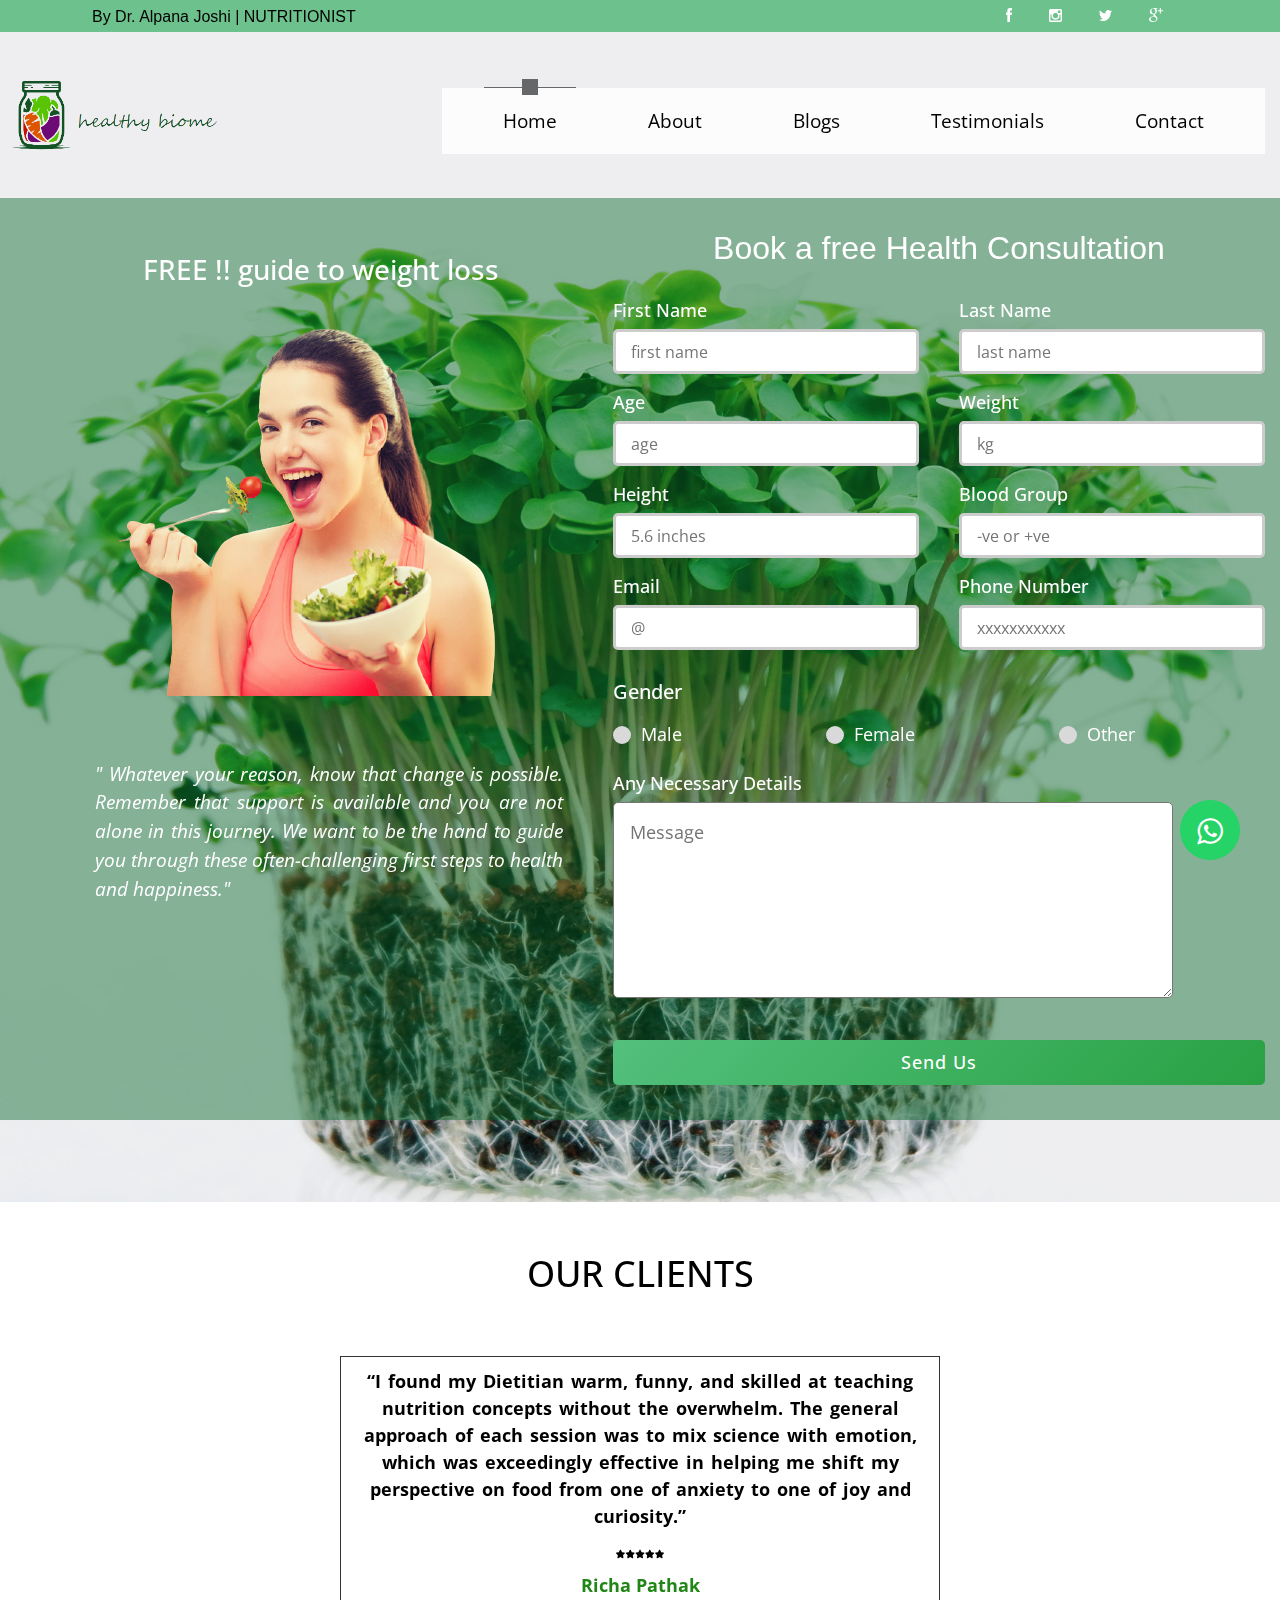
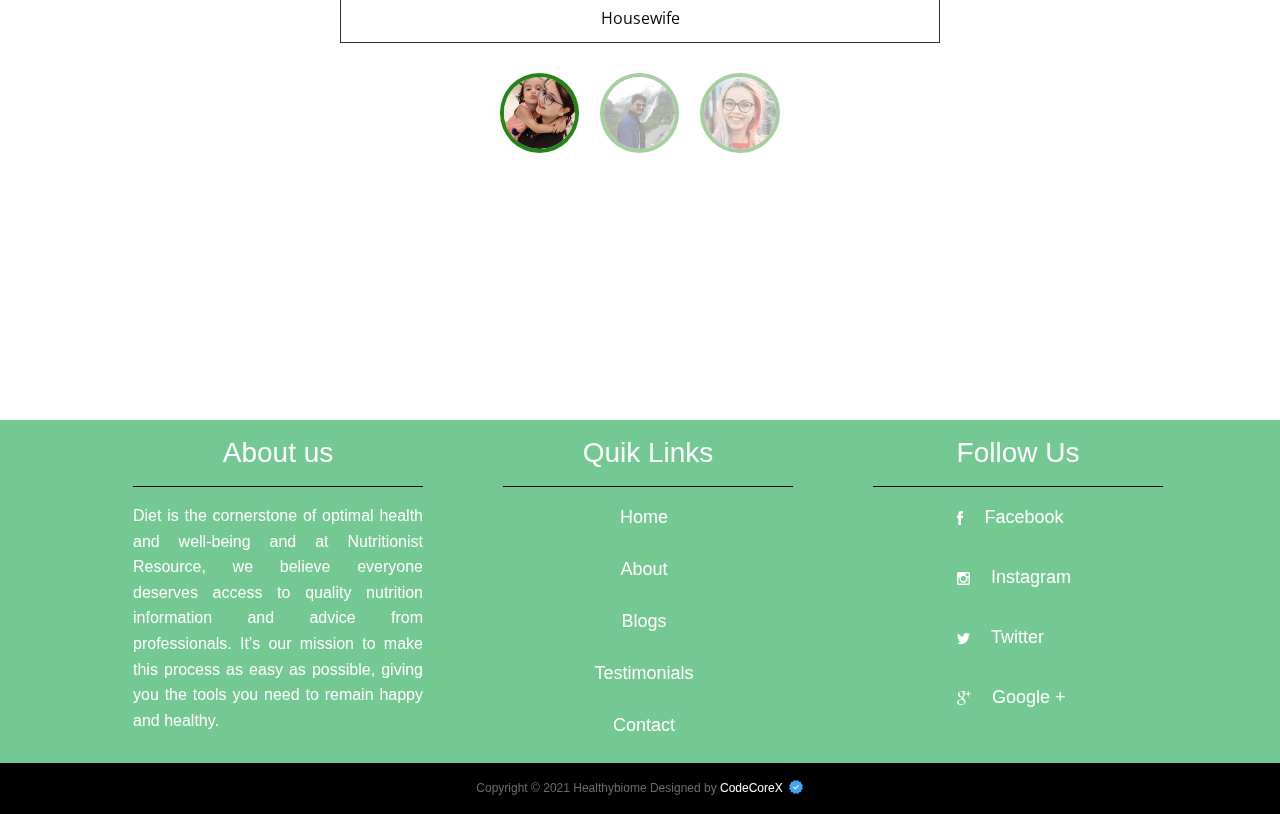
<file: index.html>
<!DOCTYPE html>
<html lang="en">

<head>
    <meta charset="UTF-8" />
    <meta name="viewport" content="width=device-width, initial-scale=1.0" />
    <meta http-equiv="X-UA-Compatible" content="ie=edge" />
    <title>HEALTHYBIOME | By Dr. Alpana Joshi | NUTRITIONIST</title>
    <link rel="icon" href="img/title.png" type="image/x-icon">

    <link rel="stylesheet" href="https://fonts.googleapis.com/css?family=Open+Sans:400,600" />
    <link rel="stylesheet" href="css/all.min.css" />
    <link rel="stylesheet" href="css/bootstrap.min.css" />
    <link rel="stylesheet" href="css/templatemo-style.css" />
    <link rel="stylesheet" href="https://maxcdn.bootstrapcdn.com/font-awesome/4.5.0/css/font-awesome.min.css">

</head>

<body>

    <div class="parallax-window" data-parallax="scroll" data-image-src="img/bg3.jpg">
        <header id="topbar">
            <div class="container flex justify-between items-center">

                <div class="auth">
                    <div>
                        <h5 class="company-name">By Dr. Alpana Joshi | NUTRITIONIST</h5>
                    </div>
                </div>

                <div class="icons">
                    <a href="https://www.facebook.com/HealthybiomebyDr.Alpana/" target="blank"><img src="img/facebook.svg" alt=""></a>
                    <a href="https://www.instagram.com/healthybiome_dr.alpana/?utm_medium=copy_link" target="blank"><img src="img/instagram.svg" alt=""></a>
                    <a href="" target="blank"><img src="img/twitter.svg" alt=""></a>
                    <a href="" target="blank"><img src="img/google.svg" alt=""></a>
                </div>


            </div>

        </header>
        <div class="container-fluid">
            <div class="row tm-brand-row">
                <div class="col-lg-4 col-11">
                    <div class="tm-brand-container ">
                        <!-- <img src="img/logoh.png" alt="">  -->
                        <a href="index.html"><img src="img/logoh.png" alt=""></a>
                    </div>
                </div>
                <div class="col-lg-8 col-1">
                    <div class="tm-nav">
                        <nav class="navbar navbar-expand-lg navbar-light tm-bg-white-transparent tm-navbar">
                            <button class="navbar-toggler" type="button" data-toggle="collapse" data-target="#navbarNav" aria-controls="navbarNav" aria-expanded="false" aria-label="Toggle navigation">
                <span class="navbar-toggler-icon"></span>
              </button>
                            <div class="collapse navbar-collapse" id="navbarNav">
                                <ul class="navbar-nav">
                                    <li class="nav-item active">
                                        <div class="tm-nav-link-highlight"></div>
                                        <a class="nav-link" href="#">Home <span class="sr-only">(current)</span></a>
                                    </li>
                                    <li class="nav-item">
                                        <div class="tm-nav-link-highlight"></div>
                                        <a class="nav-link" href="about.html">About</a>
                                    </li>
                                    <li class="nav-item">
                                        <div class="tm-nav-link-highlight"></div>
                                        <a class="nav-link" href="services.html">Blogs</a>
                                    </li>
                                    <li class="nav-item">
                                        <div class="tm-nav-link-highlight"></div>
                                        <a class="nav-link" href="testimonials.html">Testimonials</a>
                                    </li>
                                    <li class="nav-item">
                                        <div class="tm-nav-link-highlight"></div>
                                        <a class="nav-link" href="contact.html">Contact</a>
                                    </li>
                                </ul>
                            </div>
                        </nav>
                    </div>
                </div>
            </div>

            <section class="tm-bg-green-transparent row" id="tmHome">
                <div class="container-form col-12 tm-home-container">
                    <div class="text-white tm-home-left">
                        <div class="form-container">
                            <div class="form-head">
                                <h3 class=" ">FREE !! guide to weight loss</h3>
                            </div>
                            <div class="form-img"><img src="img/form-img.png" alt=""></div>

                            <!-- <hr class="tm-home-hr-first" />  -->
                            <!-- <h2 class="tm-home-title">Be Healthy Be Happy</h2>  -->
                            <p class="form-para">" Whatever your reason, know that change is possible. Remember that support is available and you are not alone in this journey. We want to be the hand to guide you through these often-challenging first steps to health and happiness."</p>
                        </div>
                        <!-- <a href="#tmFeatures" class="btn btn-primary">Learn More</a> -->
                    </div>
                    <div class="tm-home-right">
                        <div>

                            <hr class="tm-home-hr" />
                            <!-- Client info Form  -->



                            <h2 style="font-family:Verdana, Geneva, Tahoma, sans-serif; text-align: center; color: rgb(255, 255, 255); font-family:'Segoe UI', Tahoma, Geneva, Verdana, sans-serif; margin-bottom: 30px;">
                                Book a free Health Consultation</h2>

                            <div class="col-20">
                                <div class="content">
                                    <form id="bookingForm" action="javascript:sendmail()" method="post">
                                        <div class="user-details">
                                            <div class="input-box">
                                                <span class="details">First Name</span>
                                                <input type="text" onfocus="this.value=''" id="Firstname" placeholder="first name" required>
                                            </div>
                                            <div class="input-box">
                                                <span class="details">Last Name</span>
                                                <input type="text" onfocus="this.value=''" id="Lastname" placeholder="last name" required>
                                            </div>
                                            <div class="input-box">
                                                <span class="details">Age</span>
                                                <input type="number" onfocus="this.value=''" id="Age" placeholder="age" required>
                                            </div>
                                            <div class="input-box">
                                                <span class="details">Weight</span>
                                                <input type="number" onfocus="this.value=''" id="Weight" placeholder="kg" required>
                                            </div>
                                            <div class="input-box">
                                                <span class="details">Height</span>
                                                <input type="text" onfocus="this.value=''" id="Height" placeholder="5.6 inches" required>
                                            </div>
                                            <div class="input-box">
                                                <span class="details">Blood Group</span>
                                                <input type="text" onfocus="this.value=''" id="Bloodgroup" placeholder="-ve or +ve" required>
                                            </div>
                                            <div class="input-box">
                                                <span class="details">Email</span>
                                                <input type="email" onfocus="this.value=''" id="Email" placeholder="@" required>
                                            </div>
                                            <div class="input-box">
                                                <span class="details">Phone Number</span>
                                                <input type="tel" id="Number" onfocus="this.value=''" placeholder="xxxxxxxxxxx" required>
                                            </div>

                                        </div>
                                        <div class="gender-details">
                                            <input type="radio" name="gender" id="dot-1">
                                            <input type="radio" name="gender" id="dot-2">
                                            <input type="radio" name="gender" id="dot-3">
                                            <span class="gender-title">Gender</span>
                                            <div class="category">
                                                <label for="dot-1">
                          <span class="dot one"></span>
                          <span class="gender">Male</span>
                        </label>
                                                <label for="dot-2">
                          <span class="dot two"></span>
                          <span class="gender">Female</span>
                        </label>
                                                <label for="dot-3">
                          <span class="dot three"></span>
                          <span class="gender">Other</span>
                        </label>
                                            </div>
                                        </div>
                                        <div class="input-box">
                                            <span class="details">Any Necessary Details</span>
                                            <textarea rows="6" cols="31" id="Message" onfocus="this.value=''" name="message" placeholder="Message"></textarea>
                                        </div>
                                        <div class="button">
                                            <button id="button" type="submit">Send Us</button>
                                            <div id="message"></div>
                                        </div>
                                    </form>
                                </div>
                            </div>


                        </div>
                    </div>
                </div>
            </section>
        </div>

        <!-- Features -->
        <section class="testimonials">
            <div class="container-testimonial">
                <div class="title">
                    <h1>Our Clients</h1>
                </div>
                <div class="slider">
                    <div class="slide active">
                        <p>“I found my Dietitian warm, funny, and skilled at teaching nutrition concepts without the overwhelm. The general approach of each session was to mix science with emotion, which was exceedingly effective in helping me shift my perspective
                            on food from one of anxiety to one of joy and curiosity.”</p>
                        <div class="client-info">
                            <div class="rating"><img src="img/rating.svg" alt=""></div>
                            <h3>Richa Pathak</h3>
                            <span>Housewife</span>
                        </div>
                    </div>
                    <div class="slide">
                        <p>Never felt better, eat much more interesting and tasty food (thanks healthybiome) and people tell me it looks like I have lost weight. Feels like it but I’m not checking. Don’t need to. Just loving this healthy feeling.”
                        </p>
                        <div class="client-info">
                            <div class="rating"><img src="img/rating.svg" alt=""></div>
                            <h3>Deepank kumar</h3>
                            <span>Student</span>
                        </div>
                    </div>
                    <div class="slide">
                        <p>"I have found healthybiome to be extremely knowledgeable about nutrition and anything to do with health. I consult healthybiome on all aspects of nutrition whether it involves me or my kids. I trust her advice. Thanks to healthybiome,
                            I can only recommend Healthybiome!"</p>
                        <div class="client-info">
                            <div class="rating"><img src="img/rating.svg" alt=""></div>
                            <h3>Rinki Paul</h3>
                            <span>Founder at Chamba</span>
                        </div>
                    </div>
                </div>
                <div class="slider-indicator">
                    <img src="img/t1.jpg" class="active" alt="img" data-id="0" />
                    <img src="img/t2.jpg" alt="img" data-id="1" />
                    <img src="img/client-03.png" alt="img" data-id="2" />
                </div>
            </div>
        </section>
        <!-- Call to Action -->
        <!-- <section class="row" id="tmCallToAction">
        <div class="col-12 tm-call-to-action-col">
          <img src="img/call-to-action.jpg" alt="Image" class="img-fluid tm-call-to-action-image" />
          <div class="tm-bg-white tm-call-to-action-text">
            <h2 class="tm-call-to-action-title">Images by Unsplash</h2>
            <p class="tm-call-to-action-description">
              You may browse <a rel="nofollow" href="https://www.toocss.com">Too CSS</a> website for the collection of
              CSS templates for your projects. Aliquam erat volutpat. Nulla eros est,
              imperdiet vel feugiat non, ullamcorper mattis nulla.
            </p>
            <form action="#" method="get" class="tm-call-to-action-form">
              <input name="email" type="email" class="tm-email-input" id="email" placeholder="Email" />
              <button type="submit" class="btn btn-secondary">Get Updates</button>
            </form>
          </div>
        </div>
      </section> -->
        <a href="https://wa.me/919119299753" class="whatsapp_float" target="_blank"> <i class="fa fa-whatsapp whatsapp-icon"></i></a>

        <!-- Page footer -->
        <footer class="row">
            <div class="container">
                <div class="box">
                    <h3>About us</h3>
                    <p>Diet is the cornerstone of optimal health and well-being and at Nutritionist Resource, we believe everyone deserves access to quality nutrition information and advice from professionals. It’s our mission to make this process as easy
                        as possible, giving you the tools you need to remain happy and healthy.</p>
                </div>
                <div class="box">
                    <h3>Quik Links</h3>
                    <ul>
                        <li>
                            <a href="index.html">Home</a>
                        </li>
                        <li>
                            <a href="about.html">About</a>
                        </li>

                        <li>
                            <a href="services.html">Blogs</a>
                        </li>
                        <li>
                            <a href="testimonials.html">Testimonials</a>
                        </li>

                        <li>
                            <a href="contact.html">Contact</a>
                        </li>

                    </ul>
                </div>
                <div class="box">
                    <h3>Follow Us</h3>
                    <div>
                        <ul>
                            <li>
                                <a href="https://www.facebook.com/HealthybiomebyDr.Alpana/" target="blank">
                                    <img src="img/facebook.svg" alt="">
                                    <span>Facebook</span>
                                </a>
                            </li>
                            <li>
                                <a href="https://www.instagram.com/healthybiome_dr.alpana/?utm_medium=copy_link" target="blank">
                                    <img src="img/instagram.svg" alt="">
                                    <span>Instagram</span>
                                </a>
                            </li>
                            <li>
                                <a href="" target="blank">
                                    <img src="img/twitter.svg" alt="">
                                    <span>Twitter</span>
                                </a>
                            </li>

                            <li>
                                <a href="" target="blank">
                                    <img src="img/google.svg" alt="">
                                    <span>Google +</span>
                                </a>
                            </li>

                        </ul>
                    </div>
                </div>
            </div>
        </footer>
        <footer class="copyright">
            <div>
                Copyright © 2021 Healthybiome Designed by <a href="https://www.instagram.com/code_core_x/" target="blank">
          CodeCoreX</a>
                <a class="m-sol" href="https://www.instagram.com/code_core_x/" target="blank">
                    <img style="height: 1rem; margin-bottom: 0.2rem;" src="img/ver.svg" alt="">
            </div>
        </footer>

        <!-- .container-fluid -->
    </div>

    <script src="js/jquery.min.js"></script>
    <script src="js/parallax.min.js"></script>
    <script src="js/bootstrap.min.js"></script>
    <script src="https://code.jquery.com/jquery-2.2.4.min.js" integrity="sha256-BbhdlvQf/xTY9gja0Dq3HiwQF8LaCRTXxZKRutelT44=" crossorigin="anonymous"></script>
    <script src="https://smtpjs.com/v3/smtp.js"></script>

    <script>
        // Smtp for sending mail

        function sendmail() {

            var name = $('#Firstname').val();
            var lastname = $('#Lastname').val();
            var age = $('#Age').val();
            var weight = $('#Weight').val();
            var height = $('#Height').val();
            var bloodgroup = $('#Bloodgroup').val();
            var email = $('#Email').val();
            var number = $('#Number').val();
            var message = $('#Message').val();

            var rd1 = document.getElementById("dot-1");
            var rd2 = document.getElementById("dot-2");
            var rd3 = document.getElementById("dot-3");
            if (rd1.checked == true) {
                var male = "Male";
                var female = "";
                var other = "";
            } else if (rd2.checked == true) {
                var female = "Female";
                var male = "";
                var other = "";

            } else if (rd3.checked == true) {
                var other = "Other";
                var male = "";
                var female = "";
            } else {
                alert
            }

            // for spinner
            var spinner = `<div class="spinner-border text-primary" role="status">
                             <span class="sr-only">Loading...</span>
                     </div> Please Wait`;

            $("#button").html(spinner);

            // for sent message
            function sent() {
                let message = document.getElementById('message');
                message.innerHTML = `<span class="badge badge-success">Message Sent</span>`;
                setTimeout(() => {
                    message.innerHTML = "";
                }, 5000);
            }

            // to reset after submission
            var bookingForm = document.getElementById('bookingForm');


            // var body = $('#body').val();

            var Body = 'Firstname: ' + name + '<br>Last Name: ' + lastname + '<br>Age: ' + age + '<br>Weight: ' + weight + '<br>Height: ' + height + '<br>Blood Group: ' + bloodgroup + '<br>Email: ' + email + '<br>Phone no: ' + number + '<br>Gender: ' + male + female + other + '<br>Message: ' + message;
            //console.log(name, phone, email, message);

            Email.send({
                SecureToken: "df1f88aa-e91b-424f-ad6a-c174a548be10",
                To: 'biomehealthy@gmail.com',
                From: "infohealthybiome@gmail.com",
                Subject: "Message from Client :- " + name,
                Body: Body
            }).then(
                message => {
                    //console.log (message);
                    if (message == 'OK') {
                        alert('Your mail has been send. Thank you for connecting.');
                        sent();
                        $("#button").text("Send Us");
                        bookingForm.reset();

                    } else {
                        console.error(message);
                        alert('There is error at sending message. ')

                    }

                }
            );



        }
    </script>

    <!-- testimonial script  -->

    <script>
        const slides = document.querySelector(".slider").children;
        const indicatorImages = document.querySelector(".slider-indicator").children;

        for (let i = 0; i < indicatorImages.length; i++) {
            indicatorImages[i].addEventListener("click", function() {

                for (let j = 0; j < indicatorImages.length; j++) {
                    indicatorImages[j].classList.remove("active");
                }
                this.classList.add("active");
                const id = this.getAttribute("data-id");
                for (let j = 0; j < slides.length; j++) {
                    slides[j].classList.remove("active");
                }

                slides[id].classList.add("active");

            })
        }
    </script>
</body>

</html>
</file>
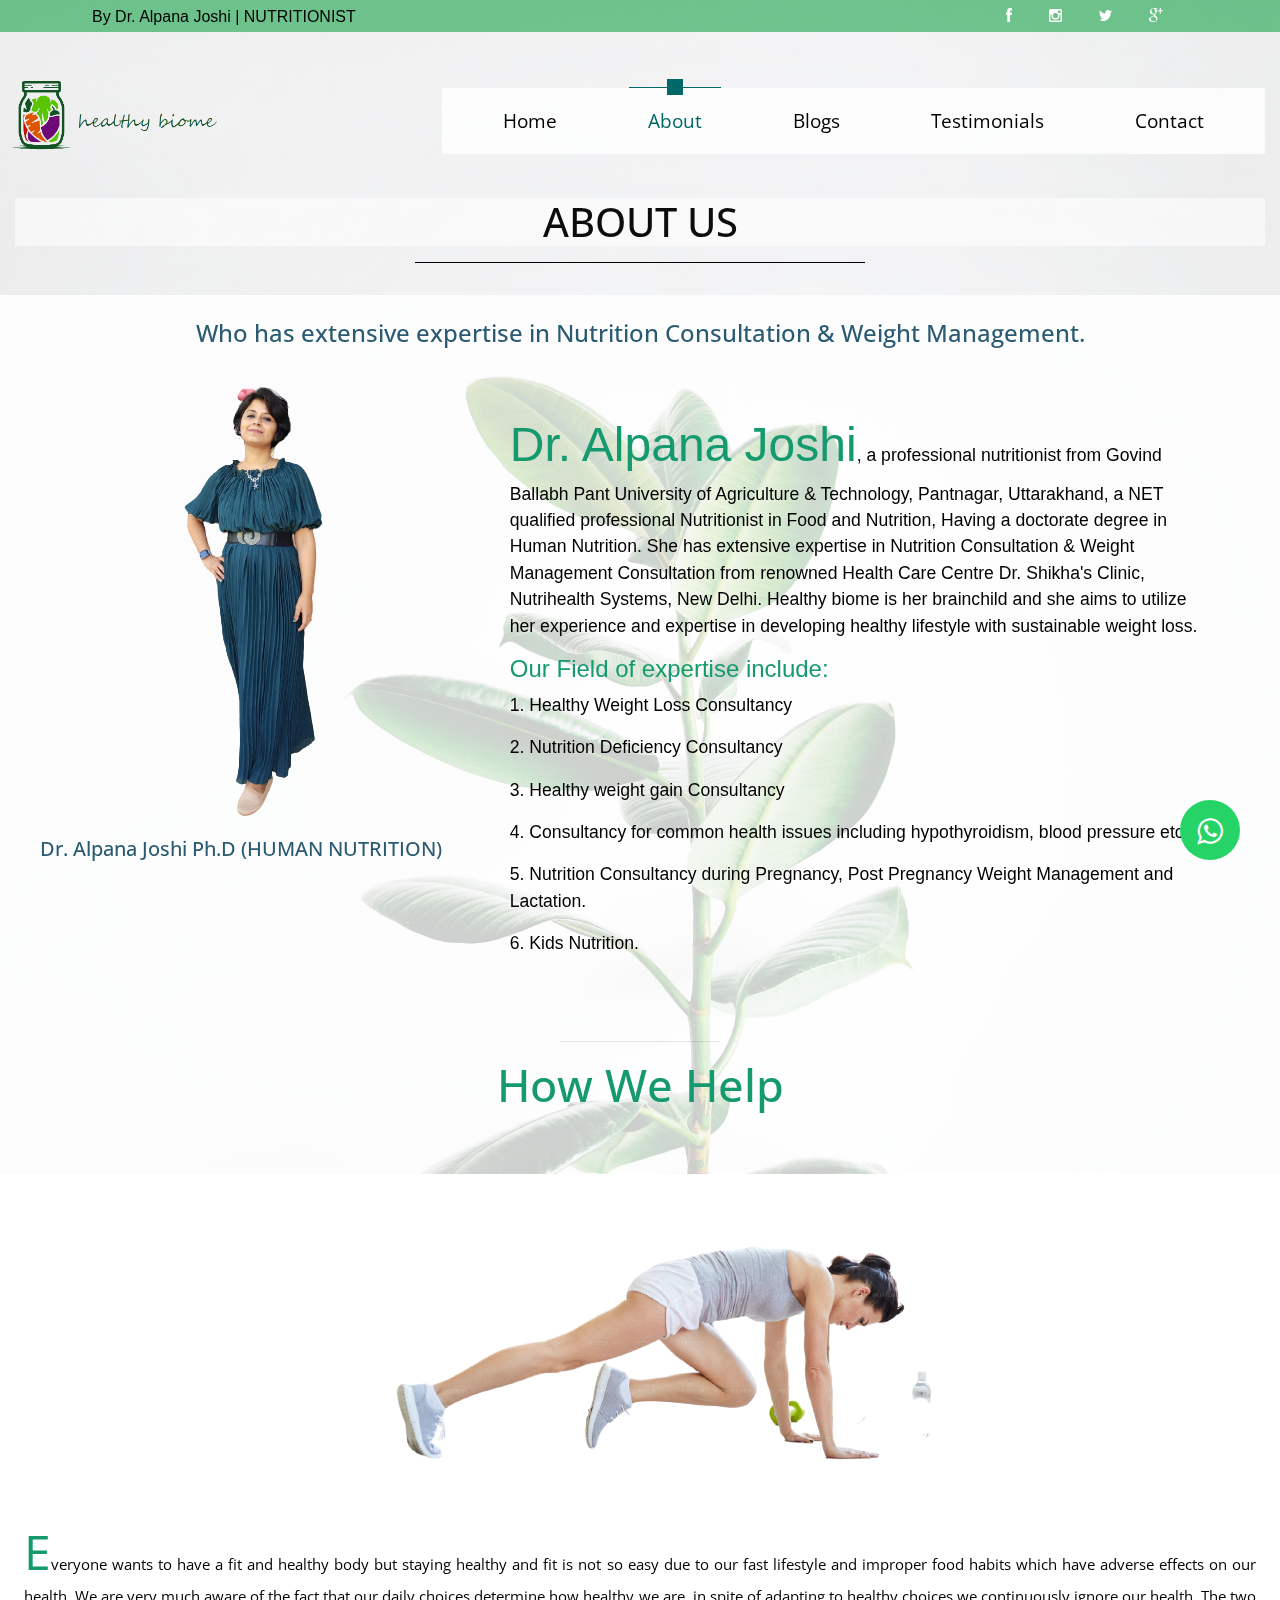
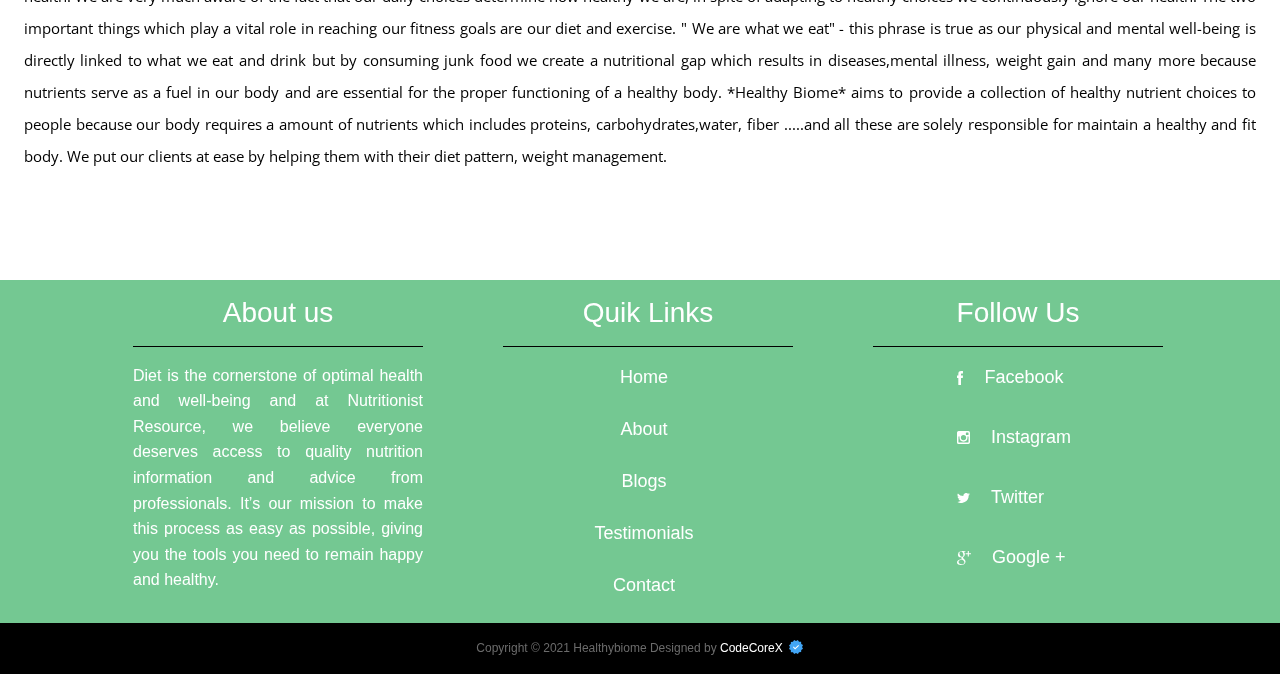
<file: about.html>
<!DOCTYPE html>
<html lang="en">

<head>
  <meta charset="UTF-8" />
  <meta name="viewport" content="width=device-width, initial-scale=1.0" />
  <meta http-equiv="X-UA-Compatible" content="ie=edge" />
  <title>HEATHYBIOME | NUTRITIONIST</title>
  <link rel="icon" href="img/title.png" type="image/x-icon">

  <link rel="stylesheet" href="https://fonts.googleapis.com/css?family=Open+Sans:400,600" />
  <link rel="stylesheet" href="css/all.min.css" />
  <link rel="stylesheet" href="css/bootstrap.min.css" />
  <link rel="stylesheet" href="css/templatemo-style.css" />
  <link rel="stylesheet" href="https://maxcdn.bootstrapcdn.com/font-awesome/4.5.0/css/font-awesome.min.css">
</head>


<body id="aboutPage">
  <div class="parallax-window" data-parallax="scroll" data-image-src="img/bg2.jpg">
    <header id="topbar">
      <div class="container flex justify-between items-center">

        <div class="auth">
          <div>
            <h5 class="company-name">By Dr. Alpana Joshi | NUTRITIONIST</h5>
          </div>
        </div>

        <div class="icons">
          <a href="https://www.facebook.com/HealthybiomebyDr.Alpana/" target="blank"><img src="img/facebook.svg"
              alt=""></a>
          <a href="https://www.instagram.com/healthybiome_dr.alpana/?utm_medium=copy_link" target="blank"><img
              src="img/instagram.svg" alt=""></a>
          <a href="" target="blank"><img src="img/twitter.svg" alt=""></a>
          <a href="" target="blank"><img src="img/google.svg" alt=""></a>
        </div>


      </div>
    </header>
    <div class="container-fluid">
      <div class="row tm-brand-row">
        <div class="col-lg-4 col-11">
          <div class="tm-brand-container ">
            <a href="index.html"><img src="img/logoh.png" alt=""></a>
          </div>
        </div>
        <div class="col-lg-8 col-1">
          <div class="tm-nav">
            <nav class="navbar navbar-expand-lg navbar-light tm-bg-white-transparent tm-navbar">
              <button class="navbar-toggler" type="button" data-toggle="collapse" data-target="#navbarNav"
                aria-controls="navbarNav" aria-expanded="false" aria-label="Toggle navigation">
                <span class="navbar-toggler-icon"></span>
              </button>
              <div class="collapse navbar-collapse" id="navbarNav">
                <ul class="navbar-nav">
                  <li class="nav-item">
                    <div class="tm-nav-link-highlight"></div>
                    <a class="nav-link" href="index.html">Home</a>
                  </li>
                  <li class="nav-item green-highlight active">
                    <div class="tm-nav-link-highlight"></div>
                    <a class="nav-link" href="#">About <span class="sr-only">(current)</span></a>
                  </li>
                  <li class="nav-item">
                    <div class="tm-nav-link-highlight"></div>
                    <a class="nav-link" href="services.html">Blogs</a>
                  </li>
                  <li class="nav-item">
                    <div class="tm-nav-link-highlight"></div>
                    <a class="nav-link" href="testimonials.html">Testimonials</a>
                  </li>
                  <li class="nav-item">
                    <div class="tm-nav-link-highlight"></div>
                    <a class="nav-link" href="contact.html">Contact</a>
                  </li>
                </ul>
              </div>
            </nav>
          </div>
        </div>
      </div>


      <!-- About -->
      <section class="row" id="tmAbout">
        <header class="col-12 tm-about-header">
          <h2 class="text-uppercase text-center tm-about-page-title">About Us</h2>
          <hr class="tm-about-title-hr">
        </header>

      </section>

      <!-- App Features -->
      <section id="tmAppFeatures">
        <div class="row">
          <header class="col-12 text-center text-white tm-bg-white-transparent p-4 tm-app-header">
            <h4>Who has extensive expertise in Nutrition Consultation & Weight Management.</h4>
            <div class="about-intro">
              <div class="about-image">
                <img src="./img/alpana-joshi-removed.jpeg" alt="">
                <h5>Dr. Alpana Joshi Ph.D (HUMAN NUTRITION)</h5>
              </div>
              <div class="about-occupation">
                <p><span class="capital-span">Dr. Alpana Joshi</span>, a professional nutritionist from Govind Ballabh Pant University of Agriculture &
                  Technology, Pantnagar, Uttarakhand, a NET qualified professional Nutritionist in Food and Nutrition,
                  Having a doctorate degree in Human Nutrition.
                  She has extensive expertise in Nutrition Consultation & Weight Management Consultation from renowned
                  Health Care Centre Dr. Shikha's Clinic, Nutrihealth Systems, New Delhi.
                  Healthy biome is her brainchild and she aims to utilize her experience and expertise in developing
                  healthy lifestyle with sustainable weight loss.</p>
                  <h5>Our Field of expertise include:</h5>
                <p>1. Healthy Weight Loss Consultancy
                <p>2. Nutrition Deficiency Consultancy</p>
                <p>3. Healthy weight gain Consultancy</p>
                <p> 4. Consultancy for common health issues including hypothyroidism, blood pressure
                  etc.</p>
                  <p>5. Nutrition Consultancy during Pregnancy, Post Pregnancy Weight Management and Lactation.</p>
                  <p>6. Kids Nutrition.</p>
                </div>
              </div>
              <hr style="color: rgb(0, 0, 0); width: 10rem;" class="about-sep">
            <h2 class=" mb-3 tm-app-feature-header">How We Help </h2>
            <img class="ab-work" src="./img/ab-work-1.png" alt="">
            <p class="mb-0 small"><span class="capital-span">E</span>veryone wants to have a fit
              and healthy body but staying healthy and fit is not so easy due to our fast lifestyle and improper food
              habits which have adverse effects on our health. We are very much aware of the fact that our daily choices
              determine how healthy we are, in spite of adapting to healthy choices we continuously ignore our health.
              The two important things which play a vital role in reaching our fitness goals are our diet and exercise.
              " We are what we eat" - this phrase is true as our physical and mental well-being is directly linked to
              what we eat and drink but by consuming junk food we create a nutritional gap which results in
              diseases,mental illness, weight gain and many more because nutrients serve as a fuel in our body and are
              essential for the proper functioning of a healthy body. *Healthy Biome* aims to provide a collection of
              healthy nutrient choices to people because our body requires a amount of nutrients which includes
              proteins, carbohydrates,water, fiber .....and all these are solely responsible for maintain a healthy and
              fit body. We put our clients at ease by helping them with their diet pattern, weight management.</p>
          </header>
        </div>

      </section>
    </div>
    <a href="https://wa.me/919119299753" class="whatsapp_float" target="_blank"> <i
        class="fa fa-whatsapp whatsapp-icon"></i></a>
    <footer class="row">
      <div class="container">
        <div class="box">
          <h3>About us</h3>
          <p>Diet is the cornerstone of optimal health and well-being and at Nutritionist Resource, we believe everyone
            deserves access to quality nutrition information and advice from professionals. It’s our mission to make
            this process as easy as possible, giving you the tools you need to remain happy and healthy.</p>
        </div>
        <div class="box">
          <h3>Quik Links</h3>
          <ul>
            <li>
              <a href="index.html">Home</a>
            </li>
            <li>
              <a href="about.html">About</a>
            </li>

            <li>
              <a href="services.html">Blogs</a>
            </li>
            <li>
              <a href="testimonials.html">Testimonials</a>
            </li>

            <li>
              <a href="contact.html">Contact</a>
            </li>

          </ul>
        </div>
        <div class="box">
          <h3>Follow Us</h3>
          <div>
            <ul>
              <li>
                <a href="https://www.facebook.com/HealthybiomebyDr.Alpana/" target="blank">
                  <img src="img/facebook.svg" alt="">
                  <span>Facebook</span>
                </a>
              </li>
              <li>
                <a href="https://www.instagram.com/healthybiome_dr.alpana/?utm_medium=copy_link" target="blank">
                  <img src="img/instagram.svg" alt="">
                  <span>Instagram</span>
                </a>
              </li>
              <li>
                <a href="" target="blank">
                  <img src="img/twitter.svg" alt="">
                  <span>Twitter</span>
                </a>
              </li>

              <li>
                <a href="" target="blank">
                  <img src="img/google.svg" alt="">
                  <span>Google +</span>
                </a>
              </li>

            </ul>
          </div>
        </div>
      </div>
    </footer>
    <footer class="copyright">
      <div>
        Copyright © 2021 Healthybiome Designed by <a href="https://www.instagram.com/code_core_x/"  target="blank">
          CodeCoreX</a>
        <a class="m-sol" href="https://www.instagram.com/code_core_x/" target="blank">
          <img style="height: 1rem; margin-bottom: 0.2rem;" src="img/ver.svg" alt="">
      </div>
    </footer>

    <!-- .container-fluid -->
  </div>



  <script src="js/jquery.min.js"></script>
  <script src="js/parallax.min.js"></script>
  <script src="js/bootstrap.min.js"></script>
</body>

</html>
</file>
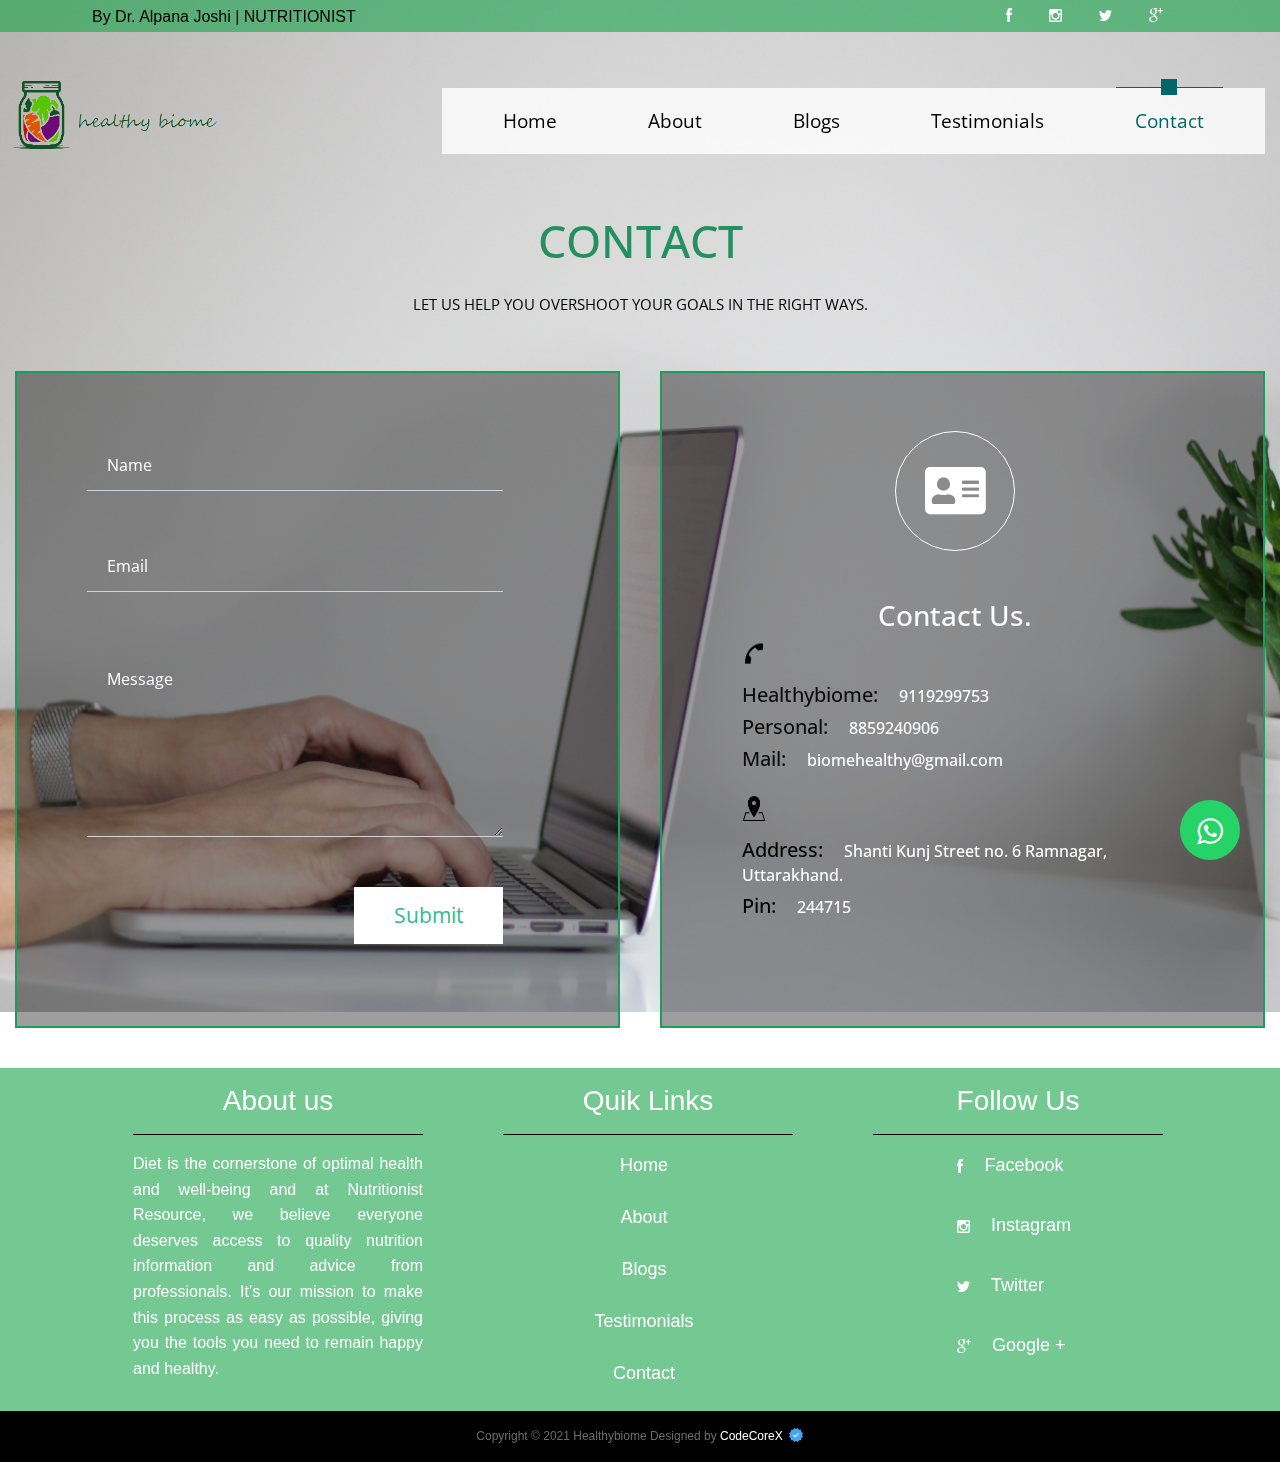
<file: contact.html>
<!DOCTYPE html>
<html lang="en">

<head>
  <meta charset="UTF-8" />
  <meta name="viewport" content="width=device-width, initial-scale=1.0" />
  <meta http-equiv="X-UA-Compatible" content="ie=edge" />
  <title>HEALTHYBIOME | NUTRITIONIST</title>
  <link rel="icon" href="img/title.png" type="image/x-icon">

  <link rel="stylesheet" href="https://fonts.googleapis.com/css?family=Open+Sans:400,600" />
  <link rel="stylesheet" href="css/all.min.css" />
  <link rel="stylesheet" href="css/bootstrap.min.css" />
  <link rel="stylesheet" type="text/css" href="slick/slick.css" />
  <link rel="stylesheet" type="text/css" href="slick/slick-theme.css" />
  <link rel="stylesheet" href="css/templatemo-style.css" />
  <link rel="stylesheet" href="https://maxcdn.bootstrapcdn.com/font-awesome/4.5.0/css/font-awesome.min.css">
</head>
<!--
Parallo Template
https://templatemo.com/tm-534-parallo
-->

<body id="servicesPage">
  <div class="parallax-window" data-parallax="scroll" data-image-src="img/conbg.jpg">
    <header id="topbar">
      <div class="container flex justify-between items-center">

        <div class="auth">
          <div>
            <h5 class="company-name">By Dr. Alpana Joshi | NUTRITIONIST</h5>
          </div>
        </div>

        <div class="icons">
          <a href="https://www.facebook.com/HealthybiomebyDr.Alpana/" target="blank"><img src="img/facebook.svg"
              alt=""></a>
          <a href="https://www.instagram.com/healthybiome_dr.alpana/?utm_medium=copy_link" target="blank"><img
              src="img/instagram.svg" alt=""></a>
          <a href="" target="blank"><img src="img/twitter.svg" alt=""></a>
          <a href="" target="blank"><img src="img/google.svg" alt=""></a>
        </div>


      </div>
    </header>
    <div class="container-fluid">
      <div class="row tm-brand-row">
        <div class="col-lg-4 col-11">
          <div class="tm-brand-container ">
            <a href="index.html"><img src="img/logoh.png" alt=""></a> 
          </div>
        </div>
        <div class="col-lg-8 col-1">
          <div class="tm-nav">
            <nav class="navbar navbar-expand-lg navbar-light tm-bg-white-transparent tm-navbar">
              <button class="navbar-toggler" type="button" data-toggle="collapse" data-target="#navbarNav"
                aria-controls="navbarNav" aria-expanded="false" aria-label="Toggle navigation">
                <span class="navbar-toggler-icon"></span>
              </button>
              <div class="collapse navbar-collapse" id="navbarNav">
                <ul class="navbar-nav">
                  <li class="nav-item">
                    <div class="tm-nav-link-highlight"></div>
                    <a class="nav-link" href="index.html">Home</a>
                  </li>
                  <li class="nav-item">
                    <div class="tm-nav-link-highlight"></div>
                    <a class="nav-link" href="about.html">About</a>
                  </li>
                  <li class="nav-item">
                    <div class="tm-nav-link-highlight"></div>
                    <a class="nav-link" href="services.html">Blogs</a>
                  </li>
                  <li class="nav-item">
                    <div class="tm-nav-link-highlight"></div>
                    <a class="nav-link" href="testimonials.html">Testimonials</a>
                  </li>
                  <li class="nav-item green-highlight active">
                    <div class="tm-nav-link-highlight"></div>
                    <a class="nav-link" href="#">Contact <span class="sr-only">(current)</span></a>
                  </li>
                </ul>
              </div>
            </nav>
          </div>
        </div>
      </div>

      <!-- Testimonials header -->
      <section class="row" id="tmServices">
        <div class="col-12">
          <div class="parallax-window">

            <div class=" text-center tm-services-header tm-testimonials-header">
              <h2 class="text-uppercase tm-services-page-title tm-testimonials-page-title">Contact</h2>
              <p class="text-uppercase tm-services-description mb-0 small text-center">
                Let us help you overshoot your goals in the right ways.
              </p>
            </div>
          </div>
        </div>
      </section>

      <section class="row tm-contact-row">
        <div class="col-lg-6 tm-contact-col-left">
          <form action="javascript:csendmail()" method="POST" id="tmContactForm"
            class="tm-bg-black-transparent tm-contact-form">
            <div class="form-group">
              <input type="text" onfocus="this.value=''" id="Firstname" name="contact_name"
                class="form-control rounded-0 border-top-0 border-right-0 border-left-0" placeholder="Name" required="">
            </div>
            <div class="form-group">
              <input type="email" onfocus="this.value=''" id="Email" name="contact_email"
                class="form-control rounded-0 border-top-0 border-right-0 border-left-0" placeholder="Email" required>
            </div>
            <div class="form-group">
              <textarea rows="6" onfocus="this.value=''" id="Message" name="contact_message"
                class="form-control rounded-0 border-top-0 border-right-0 border-left-0" placeholder="Message"
                required></textarea>
            </div>
            <div class="text-right">
              <button type="submit" class="btn btn-primary tm-btn-submit rounded-0">
                Submit
              </button>
            </div>
          </form>
        </div>
        <div class="col-lg-6 tm-contact-col-right">
          <div class="tm-bg-black-transparent tm-contact-text">

            <i class="mx-auto mb-5 fas fa-3x fa-address-card tm-app-feature-icon"></i>

            <h3 style="color: rgb(250, 250, 250); text-align: center;">Contact Us.</h3>
            <div class="contact">
              <img src="img/call-contact.png" height="27px" width="24px" alt="">
              <div>
                <h5>Healthybiome: <span>9119299753</span></h5>
                <h5>Personal: <span>8859240906</span></h5>
                <h5>Mail: <span>biomehealthy@gmail.com</span></h5>
              </div>
            </div>
            <div class="address">
              <img src="img/address-contact.png" height="27px" width="24px" alt="">
              <div>
                <h5>Address: <span>Shanti Kunj Street no. 6 Ramnagar, Uttarakhand. </span> </h5>
                <h5>Pin: <span>244715</span></h5>
              </div>
            </div>
          </div>
        </div>
      </section>

      <!-- Call to Action -->
      <!-- <section class="row tm-testimonials-cta" id="tmCallToAction">
        <div class="col-12 tm-call-to-action-col">
          <img src="img/call-to-action-3.jpg" alt="Image" class="img-fluid tm-call-to-action-image" />
          <div class="tm-bg-white tm-call-to-action-text">
            <h2 class="tm-call-to-action-title">Vivamus sollicitudin tellus</h2>
            <p class="tm-call-to-action-description">
              Maecenas maximus tellus in dolor auctor tristique. Nam hendrerit
              posuere laoreet. Aliquam erat volutpat. Nulla eros est,
              imperdiet vel feugiat non, ullamcorper mattis nulla.
            </p>
            <form action="#" method="get" class="tm-call-to-action-form">
              <input name="email" type="email" class="tm-email-input" id="email" placeholder="Email" />
              <button type="submit" class="btn btn-secondary">Get Updates</button>
            </form>
          </div>
        </div>
      </section> -->

      <!-- Page footer -->

    </div>
    <a href="https://wa.me/919119299753" class="whatsapp_float" target="_blank"> <i
        class="fa fa-whatsapp whatsapp-icon"></i></a>
    <footer class="row">
      <div class="container">
        <div class="box">
          <h3>About us</h3>
          <p>Diet is the cornerstone of optimal health and well-being and at Nutritionist Resource, we believe everyone
            deserves access to quality nutrition information and advice from professionals. It’s our mission to make
            this process as easy as possible, giving you the tools you need to remain happy and healthy.</p>
        </div>
        <div class="box">
          <h3>Quik Links</h3>
          <ul>
            <li>
              <a href="index.html">Home</a>
            </li>
            <li>
              <a href="about.html">About</a>
            </li>

            <li>
              <a href="services.html">Blogs</a>
            </li>
            <li>
              <a href="testimonials.html">Testimonials</a>
            </li>

            <li>
              <a href="contact.html">Contact</a>
            </li>

          </ul>
        </div>
        <div class="box">
          <h3>Follow Us</h3>
          <div>
            <ul>
              <li>
                <a href="https://www.facebook.com/HealthybiomebyDr.Alpana/" target="blank">
                  <img src="img/facebook.svg" alt="">
                  <span>Facebook</span>
                </a>
              </li>
              <li>
                <a href="https://www.instagram.com/healthybiome_dr.alpana/?utm_medium=copy_link" target="blank">
                  <img src="img/instagram.svg" alt="">
                  <span>Instagram</span>
                </a>
              </li>
              <li>
                <a href="" target="blank">
                  <img src="img/twitter.svg" alt="">
                  <span>Twitter</span>
                </a>
              </li>

              <li>
                <a href="" target="blank">
                  <img src="img/google.svg" alt="">
                  <span>Google +</span>
                </a>
              </li>

            </ul>
          </div>
        </div>
      </div>
    </footer>
    <footer class="copyright">
      <div>
        Copyright © 2021 Healthybiome Designed by <a href="https://www.instagram.com/code_core_x/"  target="blank">
          CodeCoreX</a>
        <a class="m-sol" href="https://www.instagram.com/code_core_x/" target="blank">
          <img style="height: 1rem; margin-bottom: 0.2rem;" src="img/ver.svg" alt="">
      </div>
    </footer>
  </div>

  <script src="js/jquery.min.js"></script>
  <script src="js/parallax.min.js"></script>
  <script src="js/bootstrap.min.js"></script>
  <script src="slick/slick.min.js"></script>
  <script src="https://code.jquery.com/jquery-2.2.4.min.js"
    integrity="sha256-BbhdlvQf/xTY9gja0Dq3HiwQF8LaCRTXxZKRutelT44=" crossorigin="anonymous"></script>
  <script src="https://smtpjs.com/v3/smtp.js"></script>

  <script>
    function csendmail() {

      var name = $('#Firstname').val();
      var email = $('#Email').val();
      var message = $('#Message').val();


      // var body = $('#body').val();

      var Body = 'Firstname: ' + name + '<br>Email: ' + email + '<br>Message: ' + message;
      //console.log(name, phone, email, message);

      Email.send({
        SecureToken: "df1f88aa-e91b-424f-ad6a-c174a548be10",
        To: 'biomehealthy@gmail.com',
        From: "infohealthybiome@gmail.com",
        Subject: "Message from Client :- " + name,
        Body: Body
      }).then(
        message => {
          //console.log (message);
          if (message == 'OK') {
            alert('Your mail has been send. Thank you for connecting.');
          }
          else {
            console.error(message);
            alert('There is error at sending message. ')

          }

        }
      );



    }


  </script>



  <!-- <script>
    $(function () {
      $('.tabgroup > div').hide();
      $('.tabgroup > div:first-of-type').show();
      $('.tabs a').click(function (e) {
        e.preventDefault();
        var $this = $(this),
          tabgroup = '#' + $this.parents('.tabs').data('tabgroup'),
          others = $this.closest('li').siblings().children('a'),
          target = $this.attr('href');
        others.removeClass('active');
        $this.addClass('active');
        $(tabgroup).children('div').hide();
        $(target).show();

        // Scroll to tab content (for mobile)
        if ($(window).width() < 992) {
          $('html, body').animate({
            scrollTop: $("#first-tab-group").offset().top
          }, 200);
        }
      })

      $('.tm-carousel').slick({
        dots: true,
        infinite: false,
        arrows: false,
        speed: 300,
        slidesToShow: 3,
        slidesToScroll: 2,
        responsive: [
          {
            breakpoint: 1024,
            settings: {
              arrows: false,
              slidesToShow: 2,
              slidesToScroll: 1,
              infinite: true,
              dots: true
            }
          },
          {
            breakpoint: 600,
            settings: {
              arrows: false,
              slidesToShow: 1,
              slidesToScroll: 1
            }
          },
          {
            breakpoint: 480,
            settings: {
              arrows: false,
              slidesToShow: 1,
              slidesToScroll: 1
            }
          }
          // You can unslick at a given breakpoint now by adding:
          // settings: "unslick"
          // instead of a settings object
        ]
      });
    });
  </script> -->
</body>

</html>
</file>
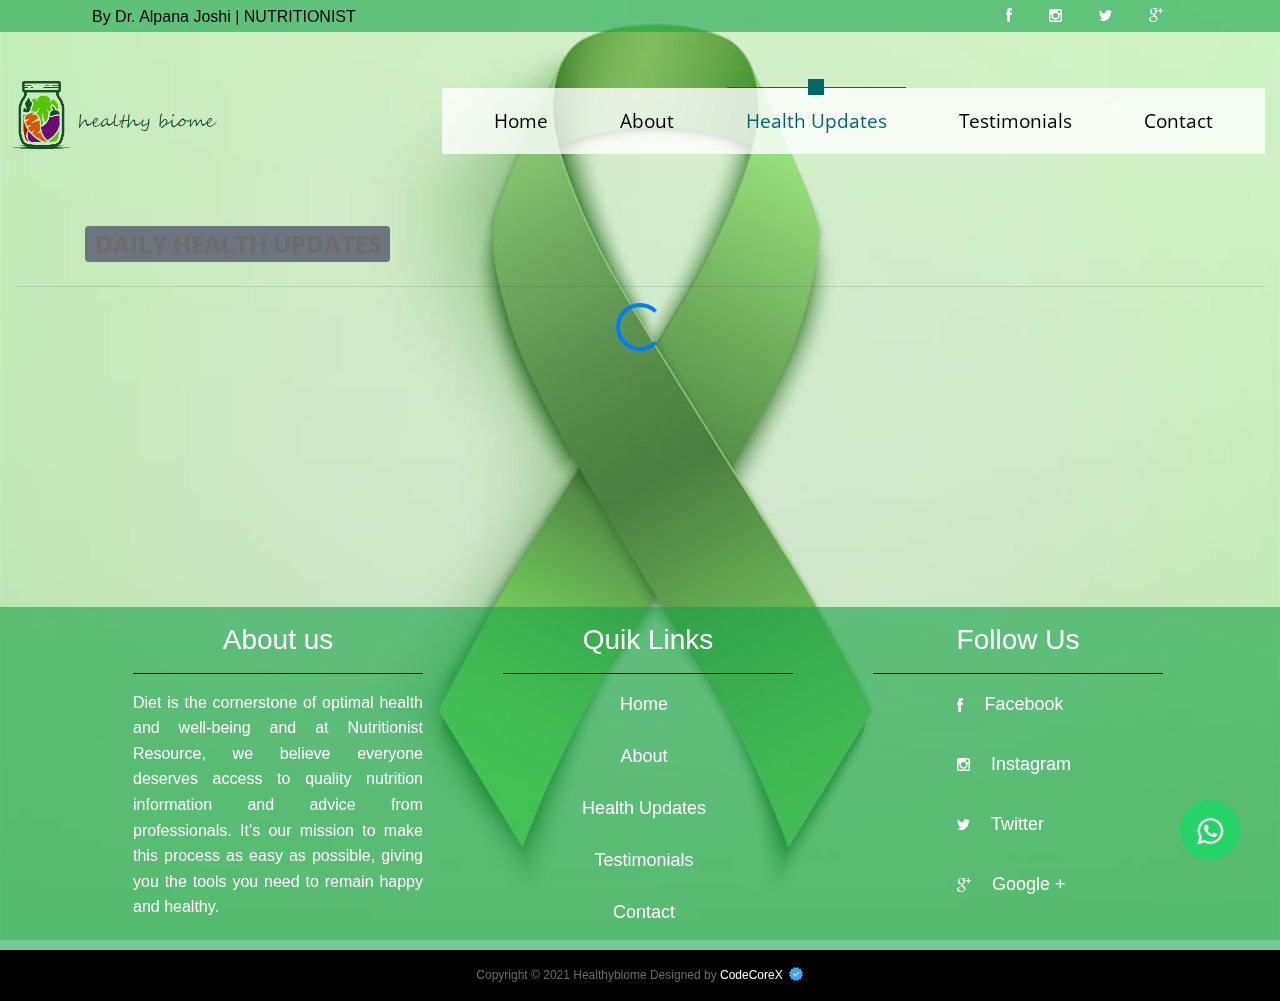
<file: services.html>
<!DOCTYPE html>
<html lang="en">

<head>
  <meta charset="UTF-8" />
  <meta name="viewport" content="width=device-width, initial-scale=1.0" />
  <meta http-equiv="X-UA-Compatible" content="ie=edge" />
  <title>HEALTHYBIOME | NUTRITIONIST</title>
  <link rel="icon" href="img/title.png" type="image/x-icon">

  <link rel="stylesheet" href="https://fonts.googleapis.com/css?family=Open+Sans:400,600" />
  <link rel="stylesheet" href="css/all.min.css" />
  <link rel="stylesheet" href="css/bootstrap.min.css" />
  <link rel="stylesheet" href="css/templatemo-style.css" />
  <link rel="stylesheet" href="https://maxcdn.bootstrapcdn.com/font-awesome/4.5.0/css/font-awesome.min.css">
  <link href="https://cdn.jsdelivr.net/npm/bootstrap@5.1.3/dist/css/bootstrap.min.css" rel="stylesheet" integrity="sha384-1BmE4kWBq78iYhFldvKuhfTAU6auU8tT94WrHftjDbrCEXSU1oBoqyl2QvZ6jIW3" crossorigin="anonymous">
</head>
<!--
Parallo Template
https://templatemo.com/tm-534-parallo
-->

<body id="servicesPage">
  <div class="parallax-window" data-parallax="scroll" data-image-src="img/healthbg.jpg">
    <header id="topbar">
      <div class="container flex justify-between items-center">

        <div class="auth">
          <div>
            <h5 class="company-name">By Dr. Alpana Joshi | NUTRITIONIST</h5>
          </div>
        </div>

        <div class="icons">
          <a href="https://www.facebook.com/HealthybiomebyDr.Alpana/" target="blank"><img src="img/facebook.svg"
              alt=""></a>
          <a href="https://www.instagram.com/healthybiome_dr.alpana/?utm_medium=copy_link" target="blank"><img
              src="img/instagram.svg" alt=""></a>
          <a href="" target="blank"><img src="img/twitter.svg" alt=""></a>
          <a href="" target="blank"><img src="img/google.svg" alt=""></a>
        </div>


      </div>
    </header>
    <div class="container-fluid">
      <div class="row tm-brand-row">
        <div class="col-lg-4 col-11">
          <div class="tm-brand-container ">
            <a href="index.html"><img src="img/logoh.png" alt=""></a>
          </div>
        </div>
        <div class="col-lg-8 col-1">
          <div class="tm-nav">
            <nav class="navbar navbar-expand-lg navbar-light tm-bg-white-transparent tm-navbar">
              <button class="navbar-toggler" type="button" data-toggle="collapse" data-target="#navbarNav"
                aria-controls="navbarNav" aria-expanded="false" aria-label="Toggle navigation">
                <span class="navbar-toggler-icon"></span>
              </button>
              <div class="collapse navbar-collapse" id="navbarNav">
                <ul class="navbar-nav">
                  <li class="nav-item">
                    <div class="tm-nav-link-highlight"></div>
                    <a class="nav-link" href="index.html">Home</a>
                  </li>
                  <li class="nav-item">
                    <div class="tm-nav-link-highlight"></div>
                    <a class="nav-link" href="about.html">About</a>
                  </li>
                  <li class="nav-item green-highlight active">
                    <div class="tm-nav-link-highlight"></div>
                    <a class="nav-link" href="#">Health Updates <span class="sr-only">(current)</span></a>
                  </li>
                  <li class="nav-item">
                    <div class="tm-nav-link-highlight"></div>
                    <a class="nav-link" href="testimonials.html">Testimonials</a>
                  </li>
                  <li class="nav-item">
                    <div class="tm-nav-link-highlight"></div>
                    <a class="nav-link" href="contact.html">Contact</a>
                  </li>
                </ul>
              </div>
            </nav>
          </div>
        </div>
      </div>
      <section>
        <div class="container my-4">
          <h2><span class="badge bg-secondary">DAILY HEALTH UPDATES</span></h2>
        </div>
        <hr>
        <div class="accordion" id="newsAccordian">
          <!-- Injected a spinner of bootstrap into this div -->
          <div style="align-items: center;" class="d-flex justify-content-center">
            <div style="width: 3rem; height: 3rem;" class="spinner-border text-primary" role="status">
            </div>
          </div>
        </div>
  </section>

  <!-- Services header -->
  <section class="row" id="tmServices">
    <div style="padding: 8rem;"></div>



  </section>

  <!-- Page footer -->

  </div>
  <a href="https://wa.me/919119299753" class="whatsapp_float" target="_blank"> <i
      class="fa fa-whatsapp whatsapp-icon"></i></a>
  <footer class="row">
    <div class="container">
      <div class="box">
        <h3>About us</h3>
        <p>Diet is the cornerstone of optimal health and well-being and at Nutritionist Resource, we believe everyone
          deserves access to quality nutrition information and advice from professionals. It’s our mission to make
          this process as easy as possible, giving you the tools you need to remain happy and healthy.</p>
      </div>
      <div class="box">
        <h3>Quik Links</h3>
        <ul>
          <li>
            <a href="index.html">Home</a>
          </li>
          <li>
            <a href="about.html">About</a>
          </li>

          <li>
            <a href="services.html">Health Updates</a>
          </li>
          <li>
            <a href="testimonials.html">Testimonials</a>
          </li>

          <li>
            <a href="contact.html">Contact</a>
          </li>

        </ul>
      </div>
      <div class="box">
        <h3>Follow Us</h3>
        <div>
          <ul>
            <li>
              <a href="https://www.facebook.com/HealthybiomebyDr.Alpana/" target="blank">
                <img src="img/facebook.svg" alt="">
                <span>Facebook</span>
              </a>
            </li>
            <li>
              <a href="https://www.instagram.com/healthybiome_dr.alpana/?utm_medium=copy_link" target="blank">
                <img src="img/instagram.svg" alt="">
                <span>Instagram</span>
              </a>
            </li>
            <li>
              <a href="" target="blank">
                <img src="img/twitter.svg" alt="">
                <span>Twitter</span>
              </a>
            </li>

            <li>
              <a href="" target="blank">
                <img src="img/google.svg" alt="">
                <span>Google +</span>
              </a>
            </li>

          </ul>
        </div>
      </div>
    </div>
  </footer>
  <footer class="copyright">
    <div>
      Copyright © 2021 Healthybiome Designed by <a href="https://www.instagram.com/code_core_x/" target="blank">
        CodeCoreX</a>
      <a class="m-sol" href="https://www.instagram.com/code_core_x/" target="blank">
        <img style="height: 1rem; margin-bottom: 0.2rem;" src="img/ver.svg" alt="">
    </div>
  </footer>
  </div>

  <script src="https://cdn.jsdelivr.net/npm/bootstrap@5.1.3/dist/js/bootstrap.bundle.min.js" integrity="sha384-ka7Sk0Gln4gmtz2MlQnikT1wXgYsOg+OMhuP+IlRH9sENBO0LRn5q+8nbTov4+1p" crossorigin="anonymous"></script>
  <script src="js/jquery.min.js"></script>
  <script src="js/parallax.min.js"></script>
  <script src="js/bootstrap.min.js"></script>
  <script>
   console.log('Daily News');


// Grabbing the news container
let newsAccordian = document.getElementById('newsAccordian')
console.log(newsAccordian);



// Initializing the news api parameters
let source = 'in';
let apiKey = 'cfe6186e249941bab158966357415194';
// creating an ajax get request
const xhr = new XMLHttpRequest();

// injecting the variables into the url using template literals
xhr.open('GET', `https://newsapi.org/v2/top-headlines?country=${source}&category=health&apiKey=${apiKey}`, true);

// What to do after calling the request
xhr.onload = function () {
    if (this.status === 200) {
        // here we are getting three reponses 1. status "ok" 2. totol results "10" 3. Objects in an array "which is article"
        let json = JSON.parse(this.responseText)
        console.log(json);
        // so here we are grabbing the article "Objects in an array"
        let articles = json.articles
        // Now we have muliple objects in array in article variable
        console.log(articles);
        // Creating a blank variable so that we can inject the template in this variable
        let newsHtml = "";

        articles.forEach(function (element, index) {
            // storing the accordion template into the news variable
            let news = `<div"class="accordion-item">
                <h2 style="font-family: fantasy;" class="accordion-header" id="heading${index}">
                <button style="background: #ffffff90;" class="accordion-button collapsed" type="button" data-bs-toggle="collapse" data-bs-target="#collapse${index}" aria-expanded="true" aria-controls="collapse${index}">
                ${index + 1}:   ${element.title}
                </button>
                </h2>
                <div id="collapse${index}" class="accordion-collapse collapse" aria-labelledby="heading${index}" data-bs-parent="#accordionExample">
                <div style="background:white;" class="accordion-body">
                ${element.content} <a style="text-decoration:none;" href= "${element.url}" target="_blank">Read more</a>
                </div>
                </div>
            </div>`
            // Injecting the the accordion template into newsHtml variable
            newsHtml += news;
        });
        // Now we are injecting the template into inner Html
        newsAccordian.innerHTML = newsHtml;
    }
    else {
        console.log("Some error occured")
    }
}

// Sending the request
xhr.send();

  </script>
</body>

</html>
</file>
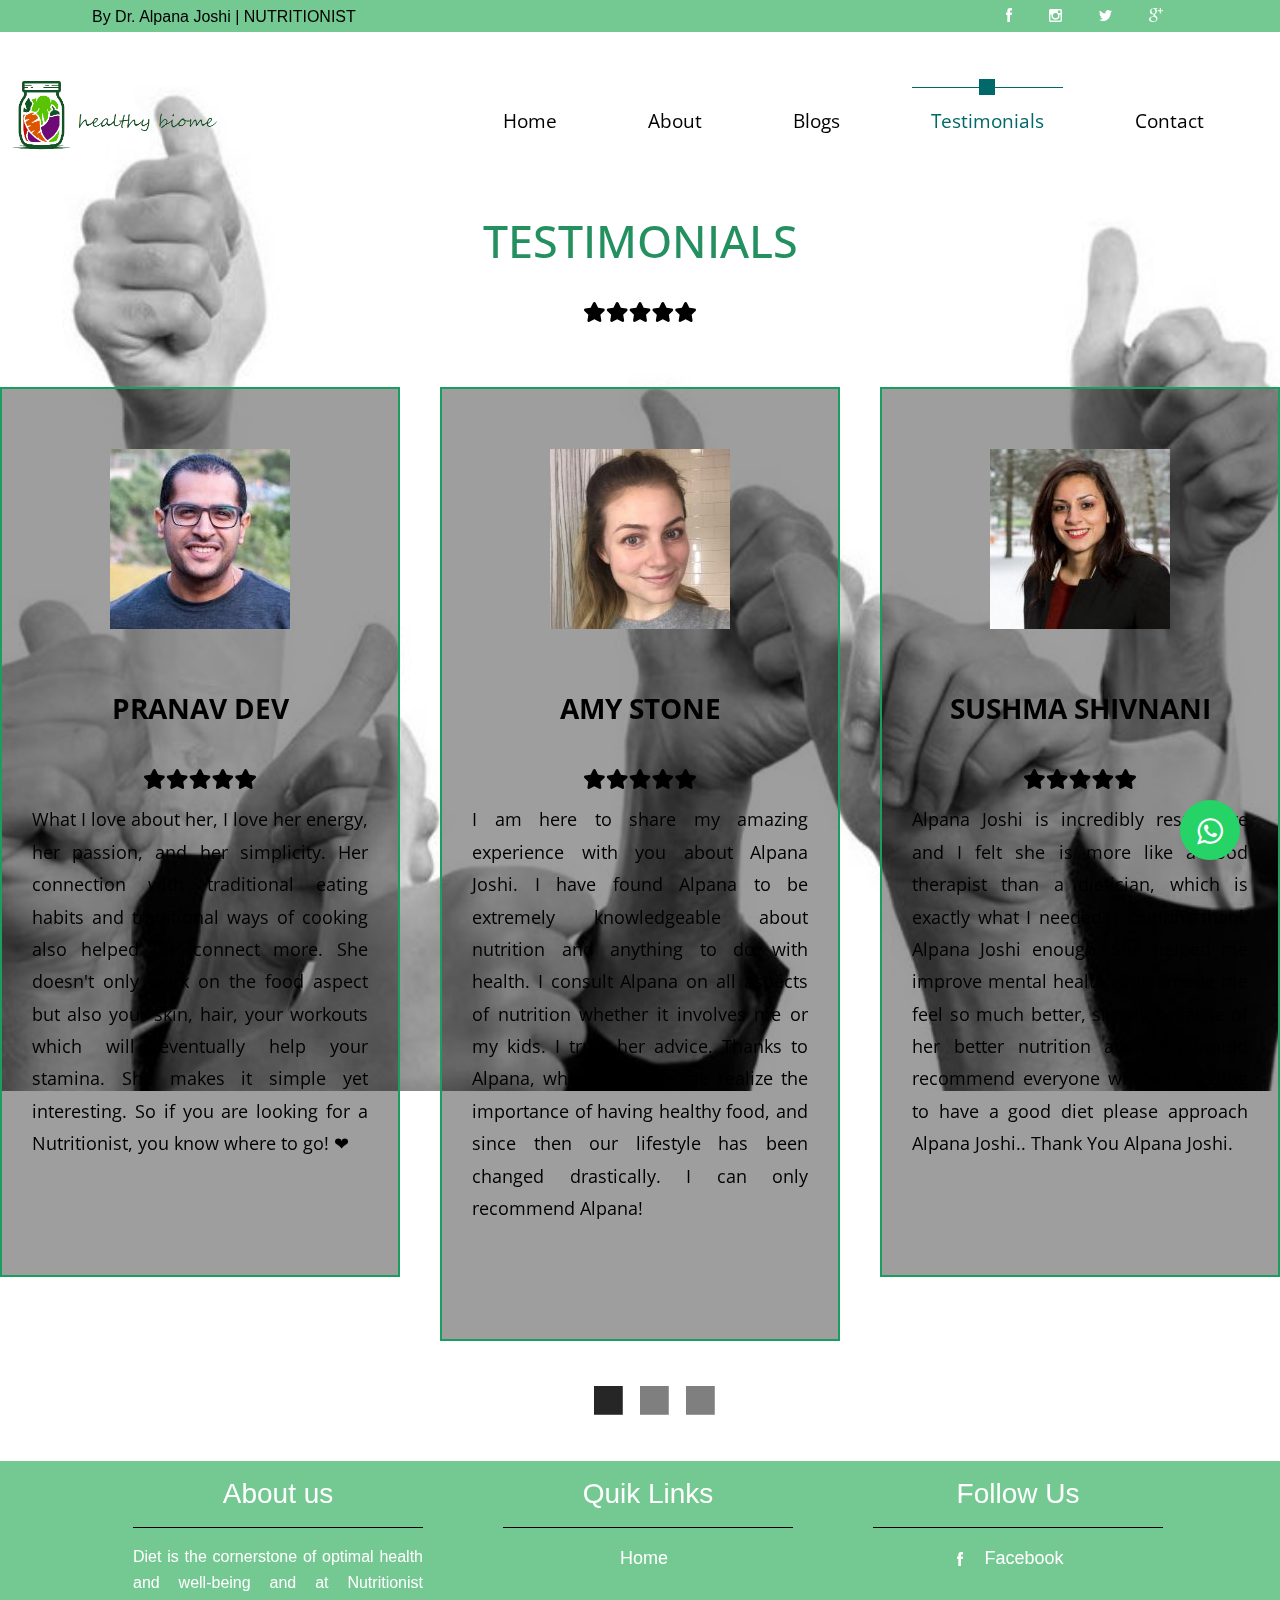
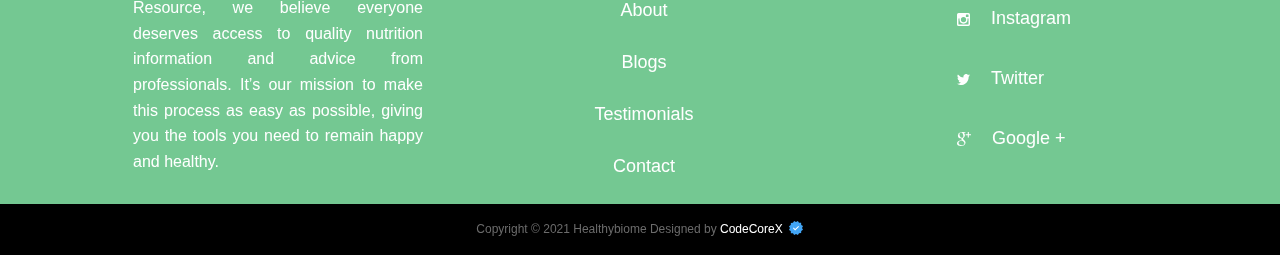
<file: testimonials.html>
<!DOCTYPE html>
<html lang="en">

<head>
  <meta charset="UTF-8" />
  <meta name="viewport" content="width=device-width, initial-scale=1.0" />
  <meta http-equiv="X-UA-Compatible" content="ie=edge" />
  <title>HEALTHYBIOME | NUTRITIONIST</title>
  <link rel="icon" href="img/title.png" type="image/x-icon">

  <link rel="stylesheet" href="https://fonts.googleapis.com/css?family=Open+Sans:400,600" />
  <link rel="stylesheet" href="css/all.min.css" />
  <link rel="stylesheet" href="css/bootstrap.min.css" />
  <link rel="stylesheet" type="text/css" href="slick/slick.css" />
  <link rel="stylesheet" type="text/css" href="slick/slick-theme.css" />
  <link rel="stylesheet" href="css/templatemo-style.css" />
  <link rel="stylesheet" href="https://maxcdn.bootstrapcdn.com/font-awesome/4.5.0/css/font-awesome.min.css">
</head>
<!--
Parallo Template
https://templatemo.com/tm-534-parallo
-->

<body id="servicesPage">
  <div class="parallax-window" data-parallax="scroll" data-image-src="img/tm1.jpg">
    <header id="topbar">
      <div class="container flex justify-between items-center">

        <div class="auth">
          <div>
            <h5 class="company-name">By Dr. Alpana Joshi | NUTRITIONIST</h5>
          </div>
        </div>

        <div class="icons">
          <a href="https://www.facebook.com/HealthybiomebyDr.Alpana/" target="blank"><img src="img/facebook.svg"
              alt=""></a>
          <a href="https://www.instagram.com/healthybiome_dr.alpana/?utm_medium=copy_link" target="blank"><img
              src="img/instagram.svg" alt=""></a>
          <a href="" target="blank"><img src="img/twitter.svg" alt=""></a>
          <a href="" target="blank"><img src="img/google.svg" alt=""></a>
        </div>


      </div>
    </header>
    <div class="container-fluid">
      <div class="row tm-brand-row">
        <div class="col-lg-4 col-11">
          <div class="tm-brand-container ">
            <a href="index.html"><img src="img/logoh.png" alt=""></a>
          </div>
        </div>
        <div class="col-lg-8 col-1">
          <div class="tm-nav">
            <nav class="navbar navbar-expand-lg navbar-light tm-bg-white-transparent tm-navbar">
              <button class="navbar-toggler" type="button" data-toggle="collapse" data-target="#navbarNav"
                aria-controls="navbarNav" aria-expanded="false" aria-label="Toggle navigation">
                <span class="navbar-toggler-icon"></span>
              </button>
              <div class="collapse navbar-collapse" id="navbarNav">
                <ul class="navbar-nav">
                  <li class="nav-item">
                    <div class="tm-nav-link-highlight"></div>
                    <a class="nav-link" href="index.html">Home</a>
                  </li>
                  <li class="nav-item">
                    <div class="tm-nav-link-highlight"></div>
                    <a class="nav-link" href="about.html">About</a>
                  </li>
                  <li class="nav-item">
                    <div class="tm-nav-link-highlight"></div>
                    <a class="nav-link" href="services.html">Blogs</a>
                  </li>
                  <li class="nav-item green-highlight active">
                    <div class="tm-nav-link-highlight"></div>
                    <a class="nav-link" href="#">Testimonials <span class="sr-only">(current)</span></a>
                  </li>
                  <li class="nav-item">
                    <div class="tm-nav-link-highlight"></div>
                    <a class="nav-link" href="contact.html">Contact</a>
                  </li>
                </ul>
              </div>
            </nav>
          </div>
        </div>
      </div>

      <!-- Testimonials header -->
      <section class="row" id="tmServices">
        <div class="col-12">


          <div class="text-center tm-services-header tm-testimonials-header">
            <h2 class="text-uppercase tm-services-page-title tm-testimonials-page-title">Testimonials</h2>
            <div class="tm-rating"><img src="img/rating.svg" alt=""></div>

          </div>
        </div>
    </div>
    </section>

    <section class="row tm-testimonials-section">
      <div class="col-12 tm-carousel">
        <div class="tm-bg-black-transparent tm-testimonial-box text-center">
          <div class="tm-person-img-container">
            <img src="Testimonial/person-1.jpg" alt="Image" class="img-fluid mx-auto" />
          </div>
          <h3 class="tm-about-name tm-uppercase">Pranav Dev</h3>
          <div class="tm-rating"><img src="img/rating.svg" alt=""></div>
          <p class="tm-about-description">
            What I love about her, I love her energy, her passion, and her simplicity. Her connection with traditional
            eating habits and traditional ways of cooking also helped me connect more. She doesn't only work on the food
            aspect but also your skin, hair, your workouts which will eventually help your stamina. She makes it simple
            yet interesting. So if you are looking for a Nutritionist, you know where to go! ❤
          </p>
        </div>

        <div class="tm-bg-black-transparent tm-testimonial-box text-center">
          <div class="tm-person-img-container">
            <img src="Testimonial/person-5.jpg" alt="Image" class="img-fluid mx-auto" />
          </div>
          <h3 class="tm-about-name tm-uppercase">Amy Stone</h3>
          <div class="tm-rating"><img src="img/rating.svg" alt=""></div>
          <p class="tm-about-description">
            I am here to share my amazing experience with you about Alpana Joshi.
            I have found Alpana to be extremely knowledgeable about nutrition and anything to do with health. I consult
            Alpana on all aspects of nutrition whether it involves me or my kids. I trust her advice. Thanks to Alpana,
            who has made me realize the importance of having healthy food, and since then our lifestyle has been changed
            drastically. I can only recommend Alpana!
          </p>
        </div>

        <div class="tm-bg-black-transparent tm-testimonial-box text-center">
          <div class="tm-person-img-container">
            <img src="Testimonial/person-6.jpg" alt="Image" class="img-fluid mx-auto" />
          </div>
          <h3 class="tm-about-name tm-uppercase">Sushma Shivnani</h3>
          <div class="tm-rating"><img src="img/rating.svg" alt=""></div>
          <p class="tm-about-description">
            Alpana Joshi is incredibly responsive and I felt she is more like a food therapist than a dietician, which is
            exactly what I needed. I couldn’t thank Alpana Joshi enough. She helped me improve mental health which made me feel
            so much better, simply because of her better nutrition advice. I would recommend everyone who’s struggling
            to have a good diet please approach Alpana Joshi.. Thank You Alpana Joshi.
          </p>
        </div>

        <div class="tm-bg-black-transparent tm-testimonial-box text-center">
          <div class="tm-person-img-container">
            <img src="Testimonial/person-4.jpg" alt="Image" class="img-fluid mx-auto" />
          </div>
          <h3 class="tm-about-name tm-uppercase">Swati Mishra</h3>
          <div class="tm-rating"><img src="img/rating.svg" alt=""></div>
          <p class="tm-about-description">
            She is the best dietitian I have enrolled to,she really understands the wants and cravings perfectly and
            prepares a balanced meal plan for the same. I enrolled for a weight gain programme and she
            has done wonders for me I highly recommend her for everyone looking for weight loss or gain or even just
            motivation, giving her clients the
            ability to quickly achieve and maintain their personal health goals and live a healthier life.
          </p>
        </div>
        <div class="tm-bg-black-transparent tm-testimonial-box text-center">
          <div class="tm-person-img-container">
            <img src="Testimonial/person-2.jpg" alt="Image" class="img-fluid mx-auto" />
          </div>
          <h3 class="tm-about-name tm-uppercase">Samarth Pandey</h3>
          <div class="tm-rating"><img src="img/rating.svg" alt=""></div>
          <p class="tm-about-description">
            She portrays a high level of professionalism and sincerity in
            every task she undertakes. Her comprehensive approach combined with cutting edge interventions and in depth
            personalized assessment and testing make her a very unique dietitian/ nutritionist. She firmly believes in
            eating right and using the highest quality natural foods available. I am glad to have been part of this journey and all the best to Alpana Joshi.
          </p>
        </div>

        <div class="tm-bg-black-transparent tm-testimonial-box text-center">
          <div class="tm-person-img-container">
            <img src="Testimonial/person-3.jpg" alt="Image" class="img-fluid mx-auto" />
          </div>
          <h3 class="tm-about-name tm-uppercase">Divya Jain</h3>
          <div class="tm-rating"><img src="img/rating.svg" alt=""></div>
          <p class="tm-about-description">
            Alpana ma’am motivated me and helped me in gaining weight, as I was at bed rest for the last 3 months..she checked on me regularly and always motivated me to eat high protein with taking care of my cravings for sweets or chocolates. My ESR was also very high [108] and she helped me lower that also through the healthy diet and lifestyle and now it is at 29. she suggests an easy and yummy diet so we can follow it without diet cheat day!!😊
          </p>
        </div>
      </div>
    </section>

    <!-- Call to Action -->
    <!-- <section class="row tm-testimonials-cta" id="tmCallToAction">
          <div class="col-12 tm-call-to-action-col">
            <img src="img/call-to-action-2.jpg" alt="Image" class="img-fluid tm-call-to-action-image" />
            <div class="tm-bg-white tm-call-to-action-text">
              <h2 class="tm-call-to-action-title">Vivamus sollicitudin tellus</h2>
              <p class="tm-call-to-action-description">
                Maecenas maximus tellus in dolor auctor tristique. Nam hendrerit
                posuere laoreet. Aliquam erat volutpat. Nulla eros est,
                imperdiet vel feugiat non, ullamcorper mattis nulla.
              </p>
              <form action="#" method="get" class="tm-call-to-action-form">                
                <input name="email" type="email" class="tm-email-input" id="email" placeholder="Email" />
                <button type="submit" class="btn btn-secondary">Get Updates</button>
              </form>
            </div>
          </div>
        </section> -->
    <a href="https://wa.me/919119299753" class="whatsapp_float" target="_blank"> <i
        class="fa fa-whatsapp whatsapp-icon"></i></a>

    <!-- Page footer -->
    <footer class="row">
      <div class="container">
        <div class="box">
          <h3>About us</h3>
          <p>Diet is the cornerstone of optimal health and well-being and at Nutritionist Resource, we believe everyone
            deserves access to quality nutrition information and advice from professionals. It’s our mission to make
            this process as easy as possible, giving you the tools you need to remain happy and healthy.</p>
        </div>
        <div class="box">
          <h3>Quik Links</h3>
          <ul>
            <li>
              <a href="index.html">Home</a>
            </li>
            <li>
              <a href="about.html">About</a>
            </li>

            <li>
              <a href="services.html">Blogs</a>
            </li>
            <li>
              <a href="testimonials.html">Testimonials</a>
            </li>

            <li>
              <a href="contact.html">Contact</a>
            </li>

          </ul>
        </div>
        <div class="box">
          <h3>Follow Us</h3>
          <div>
            <ul>
              <li>
                <a href="https://www.facebook.com/HealthybiomebyDr.Alpana/" target="blank">
                  <img src="img/facebook.svg" alt="">
                  <span>Facebook</span>
                </a>
              </li>
              <li>
                <a href="https://www.instagram.com/healthybiome_dr.alpana/?utm_medium=copy_link" target="blank">
                  <img src="img/instagram.svg" alt="">
                  <span>Instagram</span>
                </a>
              </li>
              <li>
                <a href="" target="blank">
                  <img src="img/twitter.svg" alt="">
                  <span>Twitter</span>
                </a>
              </li>

              <li>
                <a href="" target="blank">
                  <img src="img/google.svg" alt="">
                  <span>Google +</span>
                </a>
              </li>

            </ul>
          </div>
        </div>
      </div>
    </footer>
    <footer class="copyright">
      <div>
        Copyright © 2021 Healthybiome Designed by <a href="https://www.instagram.com/code_core_x/"  target="blank">
          CodeCoreX</a>
        <a class="m-sol" href="https://www.instagram.com/code_core_x/" target="blank">
          <img style="height: 1rem; margin-bottom: 0.2rem;" src="img/ver.svg" alt="">
      </div>
    </footer>
  </div>
  <!-- .container-fluid -->
  </div>

  <script src="js/jquery.min.js"></script>
  <script src="js/parallax.min.js"></script>
  <script src="js/bootstrap.min.js"></script>
  <script src="slick/slick.min.js"></script>
  <script>
    $(function () {
      $('.tabgroup > div').hide();
      $('.tabgroup > div:first-of-type').show();
      $('.tabs a').click(function (e) {
        e.preventDefault();
        var $this = $(this),
          tabgroup = '#' + $this.parents('.tabs').data('tabgroup'),
          others = $this.closest('li').siblings().children('a'),
          target = $this.attr('href');
        others.removeClass('active');
        $this.addClass('active');
        $(tabgroup).children('div').hide();
        $(target).show();

        // Scroll to tab content (for mobile)
        if ($(window).width() < 992) {
          $('html, body').animate({
            scrollTop: $("#first-tab-group").offset().top
          }, 200);
        }
      })

      $('.tm-carousel').slick({
        dots: true,
        infinite: false,
        arrows: false,
        speed: 300,
        slidesToShow: 3,
        slidesToScroll: 2,
        responsive: [
          {
            breakpoint: 1024,
            settings: {
              arrows: false,
              slidesToShow: 2,
              slidesToScroll: 1,
              infinite: true,
              dots: true
            }
          },
          {
            breakpoint: 600,
            settings: {
              arrows: false,
              slidesToShow: 1,
              slidesToScroll: 1
            }
          },
          {
            breakpoint: 480,
            settings: {
              arrows: false,
              slidesToShow: 1,
              slidesToScroll: 1
            }
          }
          // You can unslick at a given breakpoint now by adding:
          // settings: "unslick"
          // instead of a settings object
        ]
      });
    });

  </script>
</body>

</html>
</file>
<file: css/templatemo-style.css>
/*


COLOR CODE
Dark Brown: #333333
Green: #006666
Light Blue: #0099CC
Blue: #039bcd
nav link color: #666768

Page 1 Image 1x1 size 400px
3 boxes spacing 60px
Logo size: 400x200
840x120

Home section width: 420 

*/





/* custom set for home page form ------------------ */

/* .form-container{
  margin-top: 1rem;
} */



.content form .user-details {
  display: flex;
  flex-wrap: wrap;
  justify-content: space-between;
  margin: 20px 0 12px 0;
}

form .user-details .input-box {
  margin-bottom: 15px;
  width: calc(100% / 2 - 20px);
}

form .input-box span.details {
  display: block;
  font-weight: 500;
  margin-bottom: 5px;
}

.user-details .input-box input {
  height: 45px;
  width: 100%;
  outline: none;
  font-size: 16px;
  border-radius: 5px;
  padding-left: 15px;
  border: 3px solid #ccc;
  border-bottom-width: 3px;
  transition: all 0.3s ease;
}

/* custom  */


.user-details .input-box textarea {
  height: 155px;
  width: 150%;
  outline: none;
  font-size: 16px;
  border-radius: 5px;
  padding-left: 15px;
  border: 1px solid #ccc;
  border-bottom-width: 2px;
  transition: all 0.3s ease;
}

/* custom ends  */


.user-details .input-box input:focus,
.user-details .input-box input:valid {
  border-color: #10d331;
}

form .gender-details .gender-title {
  font-size: 20px;
  font-weight: 500;
}

form .category {
  display: flex;
  width: 80%;
  margin: 14px 0;
  justify-content: space-between;
}

form .category label {
  display: flex;
  align-items: center;
  cursor: pointer;
}

form .category label .dot {
  height: 18px;
  width: 18px;
  border-radius: 50%;
  margin-right: 10px;
  background: #d9d9d9;
  border: 5px solid transparent;
  transition: all 0.3s ease;
}

#dot-1:checked~.category label .one,
#dot-2:checked~.category label .two,
#dot-3:checked~.category label .three {
  background: #03c233;
  border-color: #d9d9d9;
}

form input[type="radio"] {
  display: none;
}

form .button {
  height: 45px;
  margin: 35px 0
}

form .button button {
  height: 100%;
  width: 100%;
  border-radius: 5px;
  border: none;
  color: #fff;
  font-size: 18px;
  font-weight: 500;
  letter-spacing: 1px;
  cursor: pointer;
  transition: all 0.3s ease;
  background: linear-gradient(135deg, #53c07d, #29a143);
}

form .button button:hover {
  /* transform: scale(0.99); */
  background: linear-gradient(-135deg, #58e960, #025e25);
}

@media(max-width: 584px) {
  .container {
    max-width: 100%;
  }

  footer .container {
    flex-direction: column;
    margin-left: 34px;

  }

  header .icons {
    display: none;
  }

  form .user-details .input-box {
    margin-bottom: 15px;
    width: 100%;
  }

  form .category {
    flex-direction: column;
    width: 100%;
  }

  .content form .user-details {
    max-height: 300px;
    overflow-y: scroll;
  }

  .user-details::-webkit-scrollbar {
    width: 5px;
  }
}

@media(max-width: 459px) {
  .container .content .category {
    flex-direction: column;
  }
}


.form-head h3 {
  margin-top: 0rem;
  margin-bottom: 2rem;
}

.form-img {
  margin-bottom: 4rem;
  margin-left: -2rem;
}

/*
.form-img img{
  height: 20rem;
} */

.form-para {
  text-align: justify;
  font-family: inherit;
  font-size: 1.2rem;
  margin-left: -3rem;
  font-style: italic;
}








/* custom form set ends ---------------  */

/* custom  */

.tm-brand-container img {
  padding-top: 17px;
  height: 9rem;
  width: 22rem;
}



.harsh {
  max-width: 1000px;
}


html {
  scroll-behavior: smooth;

}

/* custom start  */

/* topbar  */


header#topbar {
  background: rgb(18 162 69 / 59%);
  ;
  color: white;
  padding: 0;
  height: 2rem;
}

header#topbar .icons a {
  margin-right: 2rem;
}

.auth {
  padding: 7px;

}

.auth h5 {
  font-family: 'Gill Sans', 'Gill Sans MT', Calibri, 'Trebuchet MS', sans-serif;
  font-size: 1rem;
  color: #000000;

}

/* utility class for topbar  */

.flex {
  display: flex;
}

.justify-between {
  justify-content: space-between;
}

.justify-center {
  justify-content: center;
}



.input-box textarea {
  padding: 1rem;
  border-radius: 5px;
  width: 35rem;
}

.harsh {
  max-width: 1000px;
}

html {
  width: 100%;
  height: 100%;
  margin: 0;
  padding: 0;
  overflow-x: hidden;
}

/* custom end  */




/* testimonial custom starts  */
.rating {
  margin-bottom: 0px;
}

.rating img {
  width: 5rem;
  height: 3rem;
}

.testimonials {
  min-height: 100vh;
  /* background-color: #000000;  */
  float: left;
  width: 100%;
  padding: 100px 15px;
}

.container-testimonial {
  padding: 2rem;
  background-color: rgb(255 255 255 / 78%);
  border-radius: 2rem;
  max-width: 1000px;
  margin: auto;
}

.testimonials .title {
  margin-bottom: 60px
}

.testimonials .title h1 {
  text-align: center;
  color: #000000;
  text-transform: uppercase;
  font-size: 36px;
  margin: 0;
}

.testimonials .slider {
  border: 1px solid #333333;
  max-width: 600px;
  margin: auto;
  text-align: center;
  padding: 0.7rem;
}

.testimonials .slider .slide {
  display: none;
}

.testimonials .slider .slide.active {

  display: block;
  animation: slide 1s ease;
}

@keyframes slide {
  0% {
    opacity: 0;
    transform: translateX(-15px);
  }

  100% {
    opacity: 1;
    transform: translateX(0px);
  }
}

.testimonials .slider p {
  font-weight: bold;
  font-size: 18px;
  color: #000000;
  word-spacing: 2px;
  margin-bottom: 0rem;
}

.testimonials .slider .client-info h3 {
  font-weight: bold;
  color: rgb(32 134 22);
  font-size: 18px;
  margin: -3px 0 10px
}

.testimonials .slider .client-info span {
  display: block;
  font-size: 16px;
  color: #070707;
}

.testimonials .slider-indicator {
  text-align: center;
  padding-top: 30px;
}

.testimonials .slider-indicator img {
  max-height: 80px;
  max-width: 80px;
  border-radius: 50%;
  display: inline-block;
  margin: 0 8px;
  opacity: 0.4;
  border: 4px solid rgb(32 134 22);
  cursor: pointer;
  transition: opacity 1s ease;
}

.testimonials .slider-indicator img.active {
  opacity: 1;
}

/* testimonial section ends  */

body {
  font-family: "Open Sans", Arial, Helvetica, sans-serif;
  font-size: 18px;
  font-weight: 400;
  color: #6b6b6b;
  overflow-x: hidden;
}

a,
button {
  transition: all 0.3s ease;
}

a:hover {
  text-decoration: none;
}

.container-fluid {
  max-width: 1310px;
}

.small,
small {
  font-size: 86%;
  text-align: justify;
  line-height: 2rem;
  font-family: revert;
  color: black;
}

.parallax-window {
  /* min-height: 1100px;   /*  custom */
  background: transparent;
}



.tm-bg-white-transparent {
  background-color: rgba(255, 255, 255, 0.8);
}

.tm-brand-row {
  align-items: center;
  padding-top: 40px;
  padding-bottom: 28px;
}

.tm-brand-container {
  max-width: 229px;
  /* custom  */
  height: 98px;
  display: flex;
  border-radius: 5px;
  align-items: center;
  justify-content: center;
}

.logo-hb {
  width: 79px;
  height: 77px;
  display: flex;
  align-items: center;
  justify-content: center;
  margin-right: 80px;
  margin-top: -35px;
}

.tm-brand-name {
  font-size: 2.3rem;
  color: #333333;
}

/* Nav */
/* .tm-navbar {  padding: 19px 63px;max-width: 840px;min-height: 120px;justify-content;}  */

.tm-navbar .navbar-nav {
  width: 100%;
  display: flex;
  align-items: center;
  justify-content: space-around;
}


.navbar-expand-lg .navbar-nav .nav-link {
  padding: 19px;
}

.navbar-light .navbar-nav .nav-link,
.navbar-light .navbar-nav .active>.nav-link,
.navbar-light .navbar-nav .nav-link.active,
.navbar-light .navbar-nav .nav-link.show,
.navbar-light .navbar-nav .show>.nav-link {
  color: #000000;
}

.navbar-light .navbar-nav .nav-item.green-highlight.active>.nav-link,
.navbar-light .navbar-nav .nav-item.green-highlight .nav-link.active,
.navbar-light .navbar-nav .nav-item.green-highlight .nav-link.show,
.navbar-light .navbar-nav .nav-item.green-highlight .show>.nav-link {
  color: #006868;
}

.nav-item {
  position: relative;
}

.nav-link {
  font-size: 1.2rem;
}

.nav-item .tm-nav-link-highlight {
  visibility: hidden;
}

.nav-item:hover .tm-nav-link-highlight,
.nav-item.active .tm-nav-link-highlight {
  visibility: visible;
}

.nav-item .nav-link {
  border-top: 1px solid transparent;
}

.nav-item.active .nav-link,
.nav-item:hover .nav-link {
  border-top-color: #666768;
}

.tm-nav-link-highlight {
  width: 16px;
  height: 16px;
  background-color: #666768;
  position: absolute;
  top: -8px;
  left: calc(50% - 8px);
}

.nav-item.active.green-highlight .nav-link,
.nav-item.green-highlight:hover .nav-link {
  border-top-color: #006868;
}

.nav-item.active.green-highlight .tm-nav-link-highlight {
  background-color: #006868;
}

/* Home */
#tmHome {
  padding-top: 30px;
  padding-bottom: 0px;
}

.tm-home-left {
  max-width: 420px;
  width: 100%;
  margin-left: 128px;
  margin-right: 50px;
  margin-top: -11rem;
  /*  custom  */
}

.tm-home-container {
  display: flex;
  align-items: center;
  justify-content: center;

}

.tm-slogan {
  font-size: 1.4rem;
  margin-bottom: 30px;
}

/* custom  */
.tm-home-hr {
  border-top-color: rgba(255, 255, 255, 0);
  margin: 0rem;

}

.tm-home-title {
  font-size: 3.5rem;
  margin-bottom: 40px;
}

.tm-home-text {
  margin-bottom: 0px;
}

.btn {
  border-radius: 0;
  padding: 13px 40px;
  font-size: 1.3rem;
}

.btn-primary {
  background-color: white;
  border: 0;
  color: #2cbb94;
}

.btn-primary:hover,
.btn-primary:focus,
.btn-primary:active,
.btn-primary:not(:disabled):not(.disabled).active,
.btn-primary:not(:disabled):not(.disabled):active,
.show>.btn-primary.dropdown-toggle {
  background-color: #2c995b;
  color: black;
  outline: none;
  border: none;
}

/* Features section */
#tmFeatures {
  padding-top: 68px;
  padding-bottom: 60px;
  max-width: 1260px;
  margin-left: auto;
  margin-right: auto;
}

.tm-feature-box {
  max-width: 360px;
  min-height: 480px;
  border-radius: 10px;
  text-align: center;
  padding: 40px 50px;
  margin-left: auto;
  margin-right: auto;
}

.tm-feature-name {
  color: black;
  margin-bottom: 50px;
}

.tm-feature-icon-container {
  width: 110px;
  height: 110px;
  border: 1px solid #3E3F40;
  border-radius: 50%;
  display: flex;
  align-items: center;
  justify-content: center;
  margin-left: auto;
  margin-right: auto;
  margin-bottom: 60px;
}

/* Call to Action section */
/* #tmCallToAction {
  padding-top: 60px;
  padding-bottom: 60px;
}

.tm-bg-white {
  background-color: white;
}

.tm-call-to-action-col {
  display: flex;
  align-items: center;
  max-width: 1230px;
  margin-left: auto;
  margin-right: auto;

}

.tm-call-to-action-image {
  margin-right: 20px;
  width: 400px;
  height: auto;
}

.tm-call-to-action-text {
  padding: 50px 60px;
  min-height: 400px;
  width: calc(100% - 400px);
}

.tm-call-to-action-title {
  margin-bottom: 45px;
}

.tm-call-to-action-description {
  margin-bottom: 55px;
  font-size: 1.1rem;
  
}

p {
  line-height: 1.7;
}

.tm-call-to-action-form {
  display: flex;
}

.tm-email-input {
  padding: 15px;
  margin: 0;
  width: 355px;
  margin-right: 20px;
}

.btn-secondary {
  background-color: #0299CC;
  border: none;
  padding: 10px 50px;
}

.btn-secondary:hover {
  background-color: #0fb7f0;
}

.btn-tertiary {
  background-color: #006868;
  color: white;
  padding: 10px 60px;
}

.btn-tertiary:hover {
  background-color: #099f9f;
  color: white;
} */

.tm-copyright-text {
  font-size: 1rem;
  padding-top: 50px;
  padding-bottom: 45px;
}

.tm-copyright-link {
  color: white;
}

.tm-copyright-link:hover {
  color: #0fb7f0;
}

/* About Page */
/* custom start */

/* #tmAbout {
  padding-bottom: 80px;
} */



.tm-about-page-title {
  font-size: 2.5rem;
  /* margin-top: 72px; */
  color: #0c0c0c;
  background-color: #ffffff8c;
  /* margin-bottom: 40px; */
}

/* custom ends  */
.tm-about-box {
  padding: 25px;
  max-width: 360px;
  margin-bottom: 30px;
}

.tm-about-title-hr {
  border-top-color: black;
  max-width: 450px;
  /* margin-bottom:;  */
}

.tm-bg-black-transparent {
  background-color: rgb(0 0 0 / 38%);
  border: 2px solid rgb(26, 158, 96);
  color: white;
}


.tm-bg-green-transparent {
  background-color: rgb(5 103 39 / 45%);
  color: white;
}

/* custom starts  */

/* .tm-about-header {
  padding-bottom: 80px;
} */

/* custom ends  */
.row h4 {
  color: rgb(43 91 114);
}

.about-intro {
  display: flex;
  color: black;
}

.about-image img {
  margin-top: -6rem;
}

.about-image h5 {
  color: rgb(43 91 114);
}

.capital-span {
  font-size: 3rem;
  color: #159a6f;
}
.about-occupation h5{
  font-size: 1.5rem;
  color: #159a6f;
}

.about-occupation {
  font-size: 1.1rem;
  font-family: 'Gill Sans', 'Gill Sans MT', Calibri, 'Trebuchet MS', sans-serif;
  margin: 3.3rem;
  text-align: left;
}

.tm-about-number-container {
  width: 83px;
  height: 83px;
  font-size: 2.2rem;
  border: 1px solid white;
  display: flex;
  align-items: center;
  justify-content: center;
  margin-bottom: 20px;
}

.tm-about-name {
  color: black;
  margin-bottom: 30px;
  text-transform: uppercase;
  font-weight: bolder;
}

.tm-about-description {
  margin-bottom: 30px;
  line-height: 1.8;
  color: black;
  text-align: justify;
}

.tm-app-header {
  /* max-width: 40rem;  */
  margin-left: auto;
  margin-right: auto;
  margin-bottom: 60px;
}

#tmAppFeatures {
  padding-top: 1rem;
  padding-bottom: 24px;
}

.tm-app-feature-header {
  font-size: 2.8rem;
  color: #159a6f;
  ;
}

.tm-app-feature-box {
  display: flex;
  align-items: center;
  padding: 50px 40px;
  margin-bottom: 40px;
}

.tm-app-feature-icon {
  margin-right: 30px;
  border-radius: 50%;
  border: 1px solid;
  width: 120px;
  height: 120px;
  display: flex;
  align-items: center;
  justify-content: center;
}

.tm-btn-app-feature {
  margin-bottom: 35px;
}

.tm-app-feature-description-box {
  color: #2C3030;
}

.tm-app-feature-title {
  font-size: 2rem;
}

/* Services */
.tm-services-parallax-header {
  /* min-height: 700px; custom  */
  display: flex;
  align-items: center;
  margin-top: 42px;
  margin-bottom: 22px;
}

.tm-services-header {
  position: relative;
  z-index: 102;
  width: 100%;
  padding: 85px 15px 37px 15px;
}

.tm-services-page-title {
  font-size: 2.8rem;
  padding-bottom: 37px;
  color: #25905f;
}

.tm-services-detail-box {
  padding: 80px 70px;
  margin-top: 22px;
  margin-bottom: 41px;
}

#tmServices .tabs {
  list-style: none;
  padding: 0;
  margin: 0;
}

.tm-tabs-container {
  display: flex;
  padding-top: 40px;
  padding-bottom: 135px;
}

.tm-tab-links {
  margin-right: 40px;
  width: 380px;
}

.tm-tab-contents {
  width: calc(100% - 420px);

}

#tmServices .tabs li {
  margin-bottom: 36px;
}

#tmServices .tabs li:last-child {
  margin-bottom: 0;
}

#tmServices .tabs a {
  display: flex;
  align-items: center;
  text-align: left;
  text-decoration: none;
  text-transform: uppercase;
  letter-spacing: 0.5px;
  background-color: rgba(15, 29, 32, 0.77);
  border: 1px solid rgba(15, 29, 32, 0.77);
  color: white;
  font-size: 20px;
  font-weight: 700;
  padding: 20px 30px;
  transition: all 0.3s;
}

#tmServices .tabs .icon-wrap {
  width: 75px;
  height: 75px;
  border: 1px solid white;
  border-radius: 50%;
  display: flex;
  align-items: center;
  justify-content: center;
  margin-right: 30px;
}

#tmServices .tabs .active,
#tmServices .tabs a:hover {
  border-color: white;
  color: #fff !important;
}

#first-tab-group>div {
  background-color: rgba(15, 29, 32, 0.77);
  color: white;
  padding: 45px 60px;
  min-height: 423px;
}

.tm-service-tab-title,
.tm-service-tab-p {
  margin-bottom: 40px;
}

/* Testimonials */
.tm-testimonials-section {
  padding-top: 45px;
  padding-bottom: 90px;
  margin-left: -35px;
  margin-right: -35px;
}

.tm-testimonials-header {
  padding: 16px 0px 6px;
}

.tm-testimonials-page-title {
  padding-bottom: 0;
  margin-bottom: 20px;
}

.tm-testimonials-parallax-header {
  min-height: 400px;
  margin-bottom: 45px;
}

.tm-person-img-container {
  margin-bottom: 63px;
}

.tm-testimonial-box {
  padding: 60px 30px 85px;
  margin-left: 20px;
  margin-right: 20px;
}

.slick-dots {
  bottom: -88px;
  ;
}

.slick-dots li,
.slick-dots li button {
  width: 30px;
  height: 30px;
}

.slick-dots li {
  margin: 8px;
}

.slick-dots li button {
  font-family: "Font Awesome 5 Free";
  font-size: 1.6em;
  font-weight: 900;
}

.slick-dots li button:before {
  font-family: inherit;
  font-size: inherit;
  content: "\f45c";
  opacity: 0.5;
}

.slick-dots li.slick-active button:before {
  opacity: 0.85;
}


#tmCallToAction.tm-testimonials-cta {
  padding-bottom: 185px;
}

/* Contact page */
.tm-contact-form {
  height: 100%;
  padding: 67px 115px 67px 70px;
  margin-right: 5px;
}

.tm-contact-text {
  padding: 58px 95px 100px 80px;
  margin-left: 5px;
}

.tm-contact-col-left {
  margin-bottom: 0;
}

.form-group {
  margin-bottom: 50px;
}

.form-control {
  background-color: transparent;
  color: white;
  padding: 25px 20px;
}

.form-control:focus {
  background-color: transparent;
  color: white;
}

.form-control::placeholder {
  /* Chrome, Firefox, Opera, Safari 10.1+ */
  color: white;
  opacity: 1;
  /* Firefox */
}

.form-control:-ms-input-placeholder {
  /* Internet Explorer 10-11 */
  color: white;
}

.form-control::-ms-input-placeholder {
  /* Microsoft Edge */
  color: white;
}

.tm-contact-row {
  padding-top: 45px;
  padding-bottom: 40px;
}

/* Media Queries */
@media (max-width: 1149px) {
  .tm-call-to-action-text {
    width: calc(100% - 420px);
  }
}

@media (max-width: 1145px) {
  .tm-email-input {
    margin-right: 0;
    margin-bottom: 20px;
    width: 100%;
  }

  .input-box textarea {
    padding: 1rem;
    border-radius: 5px;
    width: 30rem;
  }

  form .category {
    flex-direction: column;
    width: 100%;
  }

  .tm-call-to-action-form {
    flex-direction: column;
  }
}

@media (max-width: 991px) {
  .tm-nav {
    position: relative;
  }

  .input-box textarea {
    padding: 1rem;
    border-radius: 5px;
    width: 20rem;
  }

  form .category {
    flex-direction: column;
    width: 100%;
  }

  #navbarNav {
    position: absolute;
    top: 80px;
    background-color: rgba(255, 255, 255, 0.9);
    z-index: 1001;
  }

  .tm-navbar {
    background-color: transparent;
    justify-content: flex-end;
  }

  .navbar-toggler {
    background-color: rgba(255, 255, 255, 0.8);
  }

  .tm-home-left {
    margin-right: 50px;
  }

  .tm-feature-box {
    margin-bottom: 20px;
    max-width: 600px;
  }

  .navbar-expand-lg .navbar-nav .nav-link {
    padding: 14px 19px;
  }


  .tm-about-box,
  .tm-app-feature-box {
    margin-left: auto;
    margin-right: auto;
    max-width: 600px;
  }

  .tm-tabs-container {
    flex-direction: column;
  }

  .tm-tab-links {
    margin-right: 0;
    margin-bottom: 40px;
  }

  .tm-tab-links,
  .tm-tab-contents {
    margin-left: auto;
    margin-right: auto;
    max-width: 800px;
    width: 100%;
  }

  .tm-contact-col-left {
    margin-bottom: 40px;
  }


  .tm-contact-form {
    margin-right: 0;
  }

  .tm-contact-text {
    margin-left: 0;
  }

}

@media (max-width: 849px) {
  .tm-call-to-action-col {
    flex-direction: column;
  }

  .input-box textarea {
    padding: 1rem;
    border-radius: 5px;
    width: 20rem;
  }

  .tm-call-to-action-image {
    margin-right: 0;
    margin-bottom: 20px;
  }

  .tm-call-to-action-text {
    width: 100%;
    max-width: 600px;
  }

  form .category {
    flex-direction: column;
    width: 100%;
  }
}

@media (max-width: 767px) {
  .tm-brand-row {
    padding-top: 4px;
    padding-bottom: 0px;
  }

  /* custom text area  */
  .input-box textarea {
    padding: 1rem;
    border-radius: 5px;
    width: 20rem;
  }

  .tm-contact-text {
    padding: 1rem;
  }

  /* .parallax-window{
  background-attachment: fixed;

} */

  .tm-home-hr {
    border-top-color: rgb(255 255 255 / 29%);
    margin-bottom: 18px;

  }



  .tm-home-container {
    flex-direction: column;
  }



  .form-para {
    margin-top: -3rem;
    margin-right: 1rem;
    margin-left: -1rem;
    font-size: 1rem;
    text-align: center;
  }

  .form-head h3 {
    text-align: center;
    margin-right: 2rem;
    margin-top: 1rem;
    margin-bottom: 3rem;
    font-size: 1.5rem;
  }

  .tm-home-left {
    margin-bottom: 50px;
    margin-right: 93px;
    margin-top: 1rem;
    /* custom  */
  }
}

/* custom ends  */

@media (max-width: 479px) {
  .tm-app-feature-box {
    flex-direction: column;
  }

  .tm-app-feature-icon {
    margin-right: 0;
    margin-bottom: 30px;
  }

  .slick-dots {
    width: 300px;
    left: 0;
    right: 0;
    margin-left: auto;
    margin-right: auto;
    bottom: -80px;
  }

  .slick-dots li {
    margin: 8px;
  }

  .tm-contact-form {
    padding: 45px;
  }

  .tm-contact-text {
    padding: 1rem;
  }

  /* about-page-media  */
  .about-intro {
    flex-direction: column;
  }

  .about-image img {
    margin-left: -6rem;
  }

  .about-occupation {
    margin: 0.1rem;
    text-align: justify;
  }

  .ab-work {
    margin-left: -17rem;
    margin-top: -6rem;
  }

  .capital-span {
    font-size: 1.5rem;
  }
}

/* whatsaap  */

/* for desktop */
.whatsapp_float {
  position: fixed;
  width: 60px;
  height: 60px;
  bottom: 40px;
  right: 40px;
  background-color: #25d366;
  color: #FFF;
  border-radius: 50px;
  text-align: center;
  font-size: 30px;
  /* box-shadow: 2px 2px 3px #999; */
  z-index: 100;
}

.whatsapp-icon {
  margin-top: 16px;
}

/* for mobile */
@media screen and (max-width: 767px) {
  .whatsapp-icon {
    margin-top: 10px;
  }

  .whatsapp_float {
    width: 40px;
    height: 40px;
    bottom: 40px;
    right: 10px;
    font-size: 22px;
  }
}


/* footer  */



footer {
  background: rgb(18 162 69 / 59%);
  ;
  padding-top: 1rem;
}

footer .container {
  display: flex;
  color: white;
  margin: auto;
  /* height: 17rem;  */
}

footer .box {
  flex: 1;
  margin-right: 2rem;
  text-align: center;
}

footer .box ul {
  list-style-type: none;
}

footer .box ul li a {
  color: white;
  text-decoration: none;
  transition: all .3s ease;
  font-family: 'Gill Sans', 'Gill Sans MT', Calibri, 'Trebuchet MS', sans-serif;
}

footer .box ul li a:hover {
  color: rgb(3, 71, 3);
}

footer .box h3 {
  border-bottom: 1px solid black;
  margin-left: 3rem;
  padding-bottom: 1rem;
  margin-bottom: 1rem;
  font-family: 'Gill Sans', 'Gill Sans MT', Calibri, 'Trebuchet MS', sans-serif;
}

footer .box p {
  margin-left: 3rem;
  line-height: 1.6;
  margin-bottom: 1rem;
  font-family: 'Gill Sans', 'Gill Sans MT', Calibri, 'Trebuchet MS', sans-serif;
  text-align: justify;
  font-size: 1rem;
}

footer .box ul li {
  margin-bottom: 1.5rem;
}

footer .box:nth-child(3)>div {
  display: flex;
  justify-content: center;
}

footer .box:nth-child(3) {
  text-align: left;
}

footer .box:nth-child(3) h3 {
  text-align: center;
}

footer .box:nth-child(3)>div img {
  margin-right: 1rem;
}

footer .box:nth-child(3) ul li {
  margin-bottom: 2rem;
}

footer.copyright {
  padding: 1rem 0;
  background: black;
  color: var(--pure);
  font-family: 'Segoe UI', Tahoma, Geneva, Verdana, sans-serif;
  text-align: center;
  font-size: 0.75rem;
}

/* footer.copyright div{
  margin-bottom: 0.5rem;  
} */
footer.copyright a {
  color: rgb(255, 255, 255);
  text-decoration: none;
  font-family: 'Segoe UI', Tahoma, Geneva, Verdana, sans-serif;
}

footer.copyright a:hover {
  color: rgb(38, 155, 83);

}



/* custom .testimonials  */
.tm-rating img {
  height: 7rem;
  filter: grayscale(100%);
  margin: auto;
}

.tm-rating {
  padding: 0rem;
  margin-bottom: -2rem;
  margin-top: -2rem;
}

.m-sol img {
  margin-left: 0.1rem;
  height: 1.5rem;
}


/* Custom Contact  */

.contact h5 {
  color: #0c0c0c;
}

.contact span {
  color: white;
  font-size: 1rem;
  margin-left: 1rem;
}

.contact img {
  margin-bottom: 1rem;
}

.address h5 {
  color: black;

}

.address span {
  color: white;
  font-size: 1rem;
  margin-left: 1rem;
}

.address img {
  margin-top: 1rem;
  margin-bottom: 1rem;
}
</file>
